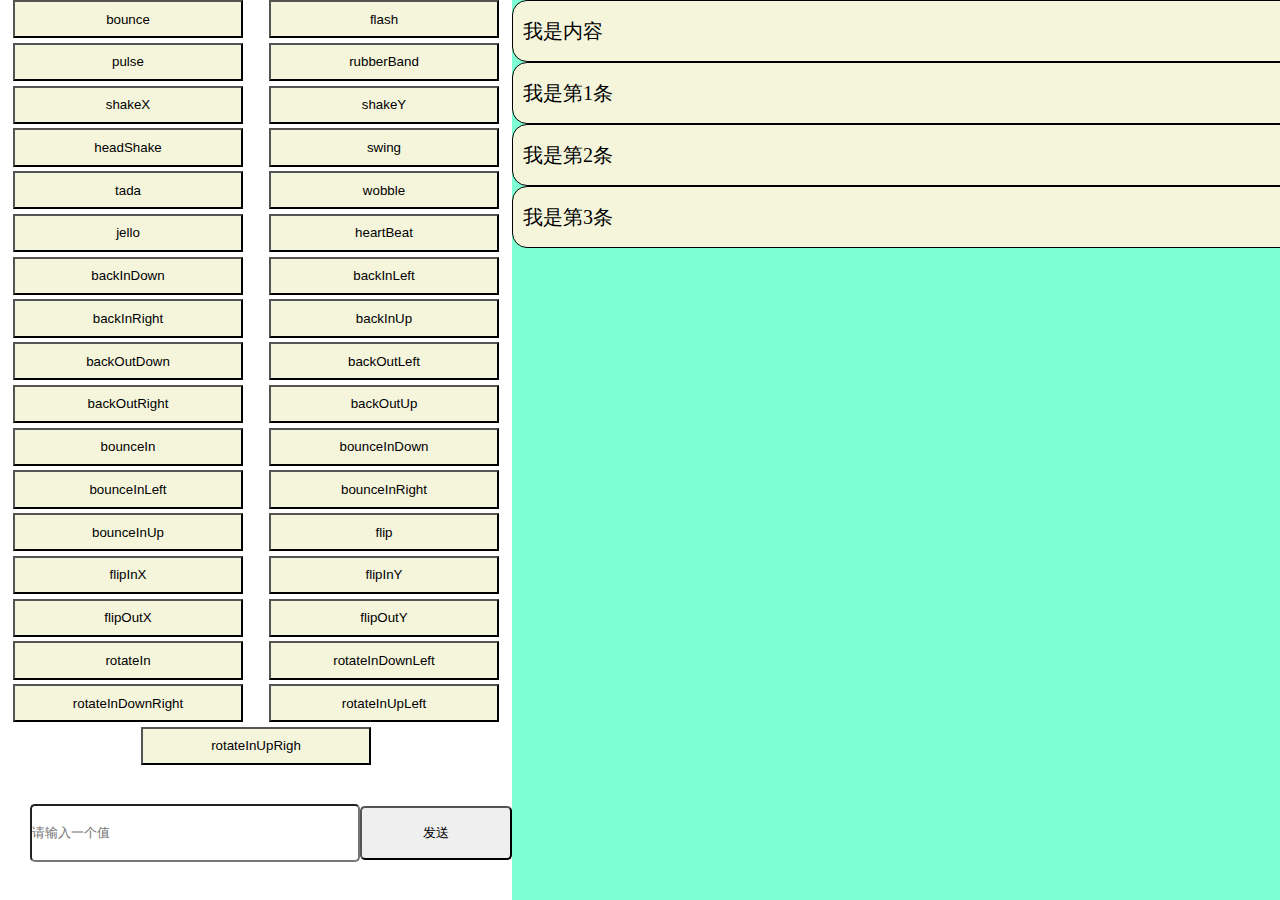
<file: index.html>
<!DOCTYPE html>
<html lang="en">
<head>
  <meta charset="UTF-8">
  <meta http-equiv="X-UA-Compatible" content="IE=edge">
  <meta name="viewport" content="width=device-width, initial-scale=1.0">
  <title>跳动弹幕</title>
  <style>
    *{margin: 0;padding: 0;}
    html,body{
      width: 100%;
      height: 100%;
      display: flex;
      flex-direction: row;
    }
    .left{
      width: 40%;
      height: 100%;
      display: flex;
      flex-direction: column;
    }
    .left-select{
      height: 85%;
      width: 100%;
      display: flex;
      flex-wrap: wrap;
      flex-direction: row;
      justify-content: space-around;
      align-items: center;
      align-content: space-between;
    }
    .left-select>button{
      width: 45%;
      height: 5%;
      background-color: beige;
    }
    .left-input{
      width: 100%;
      border-color: red;
      height: 15%;
      display: flex;
      flex-direction: row;
      justify-content: space-between;
      align-items: center;
    }
    .left-input>input{
      margin-left: 30px;
      width: calc(70% - 30px);
      border-radius: 5px;
      height: 40%;
    }
    .left-input>button{
      width: 30%;
      height: 40%;
      border-radius: 5px;
    }
    .right{
      width: 60%;
      height: 100%;
      background-color: aquamarine;
    }
    .right>div{
      width: 100%;
      height: 40px;
      text-align: left;
      line-height: 40px;
      font-size: 20px;
      border-radius: 15px;
      background-color: beige;
      border: 1px solid black;
      padding: 10px;
    }
  </style>
  <link rel="stylesheet" href="./animation.css">
</head>
<body>
  <div class="left">
    <div class="left-select"></div>
    <div class="left-input">
      <input type="text" placeholder="请输入一个值" value="">
      <button class="sendBtn">发送</button>
    </div>
  </div>
  <div class="right">
    <div class="animate__animated animate__bounce">我是内容</div>
  </div>
  <script>
  let input = document.querySelector("input");
  let button = document.querySelector("button")
  let sendBtn = document.querySelector(".sendBtn")
  let right_content = document.querySelector(".right")
  let left_select = document.querySelector(".left-select")
  

  var animation="bounce"
  // 弹幕内容
  let words = [
  "我是第1条",
  "我是第2条",
  "我是第3条"
  ]
  // 动画效果
  let animations = {
    bounce:"bounce",
    flash:"flash",
    pulse:"pulse",
    rubberBand:"rubberBand",
    shakeX:"shakeX",
    shakeY:"shakeY",
    headShake:"headShake",
    swing:"swing",
    tada:"tada",
    wobble:"wobble",
    jello:"jello",
    heartBeat:"heartBeat",
    backInDown:"backInDown",
    backInLeft:"backInLeft",
    backInRight:"backInRight",
    backInUp:"backInUp",
    backOutDown:"backOutDown",
    backOutLeft:"backOutLeft",
    backOutRight:"backOutRight",
    backOutUp:"backOutUp",
    bounceIn:"bounceIn",
    bounceInDown:"bounceInDown",
    bounceInLeft:"bounceInLeft",
    bounceInRight:"bounceInRight",
    bounceInUp:"bounceInUp",
    flip:"flip",
    flipInX:"flipInX",
    flipInY:"flipInY",
    flipOutX:"flipOutX",
    flipOutY:"flipOutY",
    rotateIn:"rotateIn",
    rotateInDownLeft:"rotateInDownLeft",
    rotateInDownRight:"rotateInDownRight",
    rotateInUpLeft:"rotateInUpLeft",
    rotateInUpRigh:"rotateInUpRigh",
  }
  // 初始化数据
  for (let index = 0; index < words.length; index++) {
    addDiv(right_content,words[index])
  }

  // 发送给按钮添加事件
  sendBtn.addEventListener("click",(e)=>{
    if(!input.value){
      alert("输入值不能为空哦")
    }
    addDiv(right_content,input.value)

  })
  // 动画按钮
  for (const anim in animations) {
    const button = document.createElement("button")
    button.innerText = anim
    left_select.appendChild(button)
    button.addEventListener("click",()=>{
      animation = anim
    })
  }
  // 添加聊天文本
  function addDiv(ele,val){
    let div = document.createElement("div")
    div.innerText = val
    div.className = `animate__animated animate__${animation}`
    ele.appendChild(div)
  }
</script>
</body>
</html>
</file>
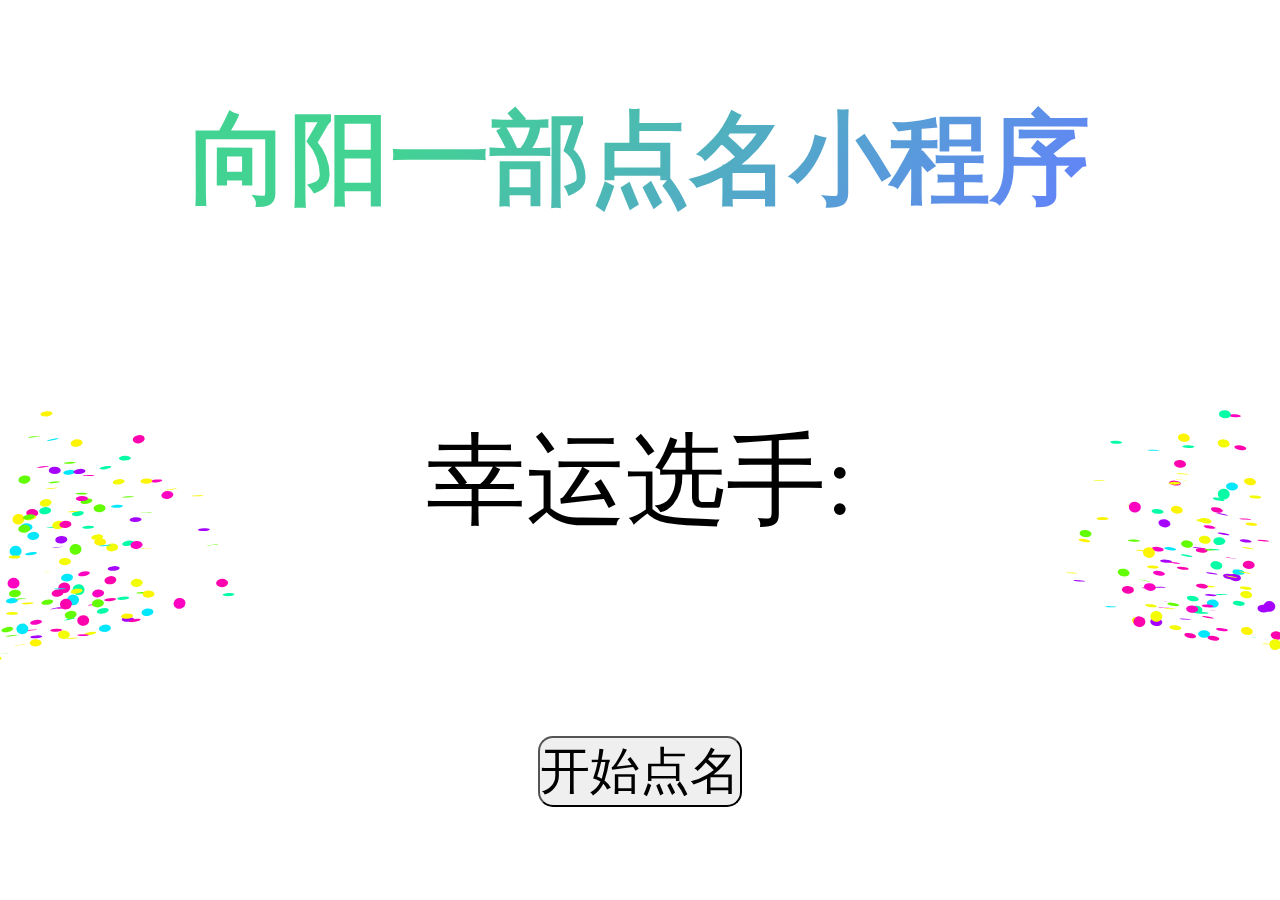
<file: 向阳一部点名小程序.html>
<!DOCTYPE html>
<html lang="en">

<head>
  <meta charset="UTF-8">
  <meta http-equiv="X-UA-Compatible" content="IE=edge">
  <meta name="viewport" content="width=device-width, initial-scale=1.0">
  <script src="./confetti.js"></script>
  <title>点名小程序</title>

  <style>
    *{
      font-size: 100px;
      margin: 0;
      padding: 0;
      
    }
    html,body{width: 100%;height: 100%;display: flex;flex-direction: column;justify-content: space-around;align-items: center;}
    h1{
      background: -webkit-linear-gradient(315deg,#42d392 25%,#647eff);
      background-clip: text;
      -webkit-background-clip: text;
      -webkit-text-fill-color: transparent;
    }
    span{
      background: -webkit-linear-gradient(315deg,#42d392 25%,#647eff);
      background-clip: text;
      -webkit-background-clip: text;
      -webkit-text-fill-color: transparent;
    }
    button{
      font-size: 50px;
      border-radius: 15px;
      /* background: -webkit-linear-gradient(315deg,#42d392 25%,#647eff);
      background-clip: text;
      -webkit-background-clip: text; */
      /* -webkit-text-fill-color: transparent; */
    }

  </style>
</head>

<body>

  <h1>向阳一部点名小程序</h1>
  
  <div class="animate__animated animate__bounce">
    幸运选手:<span class="animate__animated animate__bounce"></span>
  </div>
  <button class="animate__animated animate__flash">开始点名</button>
  <link rel="stylesheet" href="./animation.css">
  <script>
    const jsConfetti = new JSConfetti()
    document.querySelector("button").addEventListener("click", () => {
      clickRandom()
    })
    const addFire = (i=1)=>{
      for(i;i>0;i--){
        setTimeout(()=>{
          jsConfetti.addConfetti()
        },i*500)
      }
    }
    addFire()
    function clickRandom() {
      let arr = [ "李朋洋", "陈开发", "李正园", "李鑫龙", "郝敏富","沈开仓", "张馨元", "鲁国斌",
        "孙震宇", "唐利发", "李树林", "刘金倩", "彭景新", "刘紫琪", "韩永昌", "杨鑫", "王方慧", 
        "朱文明", "安云龙", "陈阔阔", "闫亚琛", "郑修帅", "张宇杰", "苟炳雪", "苏子豪", "宫一聪", 
        "闫文慧",
        "段红羽","刘浩洋","王舒怡","杨迎娜","张迪","吕灿雨","李新宇","张琮", "杨路璞", "姜世瑾", 
        "王慧明", "赵启然","张嘉豪","孟竹", 
        "马腾飞", "蒋龙治", "张小龙", "赵小龙","张云昊","郭禹君", "俞峰", "周江帆", "王斯诺", 
        "邬洪明","欧阳琛","高琨", "郝倩", 
        "王涛", "王龙伟","孔德骏","张翔益", "王福平", "司延洁", "鹿丽君", "王资晴","谷世杰",
        "杨宣琪","阎佳霖","翟电兴","段胜男","谭钰莹","张洁","孙公朴","成慧萍","张资祥","袁鑫","关祥宇",
        "段宇翔","周单单","徐锦虎","张尚策","姜文壮","文萍","刘聪慧","张盛迪","刘志威","张世豪","刘苗",
        "巩乐天","张希宇","范光惕","张英健","张月","李冰","马嘉宁","庞广阁","柳靖宇"
      ]
      let span = document.querySelector("span")
      let random = Math.floor(Math.random() * arr.length)
      let timers = []
      for (let i = 0; i <= random; i++) {
        let timer = setTimeout(() => {
          span.className = "animate__animated animate__tada"
          span.innerHTML = arr[i]
          span.className = ""
          if (i === random) {
            span.className = "animate__animated animate__flipInX"
            span.innerHTML = arr[i] + "!!!!"
            timers.forEach(item => {
              clearTimeout(item)
            })
            addFire(12)
            
            return
          }
        }, 50 * i)
        timers.push(timer)
      }
    }
  </script>
</body>

</html>
</file>
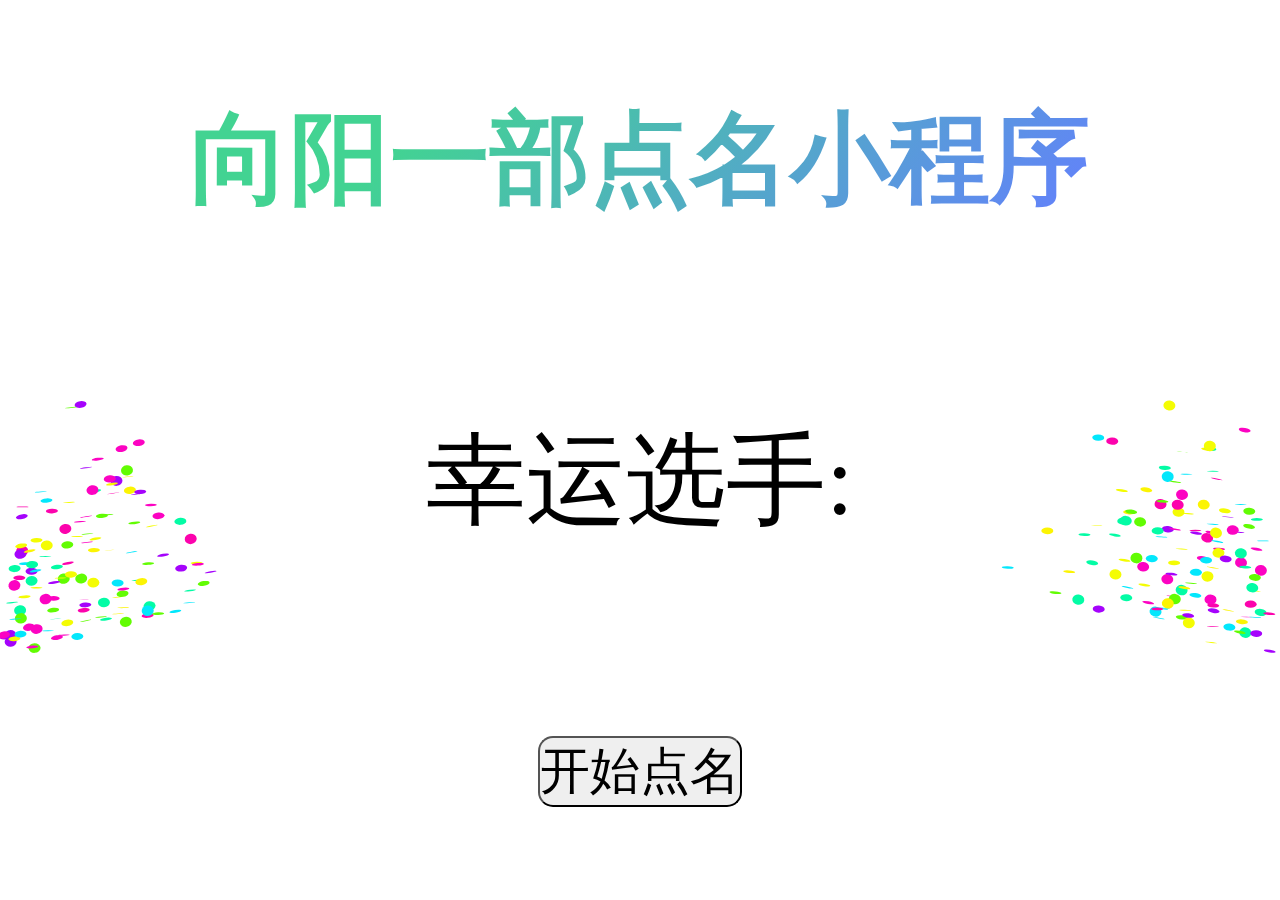
<file: 点名/向阳一部点名小程序.html>
<!DOCTYPE html>
<html lang="en">

<head>
  <meta charset="UTF-8">
  <meta http-equiv="X-UA-Compatible" content="IE=edge">
  <meta name="viewport" content="width=device-width, initial-scale=1.0">
  <script src="./confetti.js"></script>
  <title>点名小程序</title>

  <style>
    * {
      font-size: 100px;
      margin: 0;
      padding: 0;

    }

    html,
    body {
      width: 100%;
      height: 100%;
      display: flex;
      flex-direction: column;
      justify-content: space-around;
      align-items: center;
    }

    h1 {
      background: -webkit-linear-gradient(315deg, #42d392 25%, #647eff);
      background-clip: text;
      -webkit-background-clip: text;
      -webkit-text-fill-color: transparent;
    }

    span {
      background: -webkit-linear-gradient(315deg, #42d392 25%, #647eff);
      background-clip: text;
      -webkit-background-clip: text;
      -webkit-text-fill-color: transparent;
    }

    button {
      font-size: 50px;
      border-radius: 15px;
      /* background: -webkit-linear-gradient(315deg,#42d392 25%,#647eff);
      background-clip: text;
      -webkit-background-clip: text; */
      /* -webkit-text-fill-color: transparent; */
    }
  </style>
</head>

<body>

  <h1>向阳一部点名小程序</h1>

  <div class="animate__animated animate__bounce">
    幸运选手:<span class="animate__animated animate__bounce"></span>
  </div>
  <button class="animate__animated animate__flash">开始点名</button>
  <link rel="stylesheet" href="./animation.css">
  <script>
    const jsConfetti = new JSConfetti()
    document.querySelector("button").addEventListener("click", () => {
      clickRandom()
    })
    const addFire = (i = 1) => {
      for (i; i > 0; i--) {
        setTimeout(() => {
          jsConfetti.addConfetti()
        }, i * 500)
      }
    }
    addFire();
    let arr = ["李朋洋", "陈开发", "李正园", "李鑫龙", "郝敏富", "沈开仓", "张馨元", "鲁国斌",
      "孙震宇", "唐利发", "李树林", "刘金倩", "彭景新", "刘紫琪", "韩永昌", "杨鑫", "王方慧",
      "朱文明", "安云龙", "陈阔阔", "闫亚琛", "郑修帅", "张宇杰", "苟炳雪", "苏子豪", "宫一聪",
      "闫文慧",
      "段红羽", "刘浩洋", "王舒怡", "杨迎娜", "张迪", "吕灿雨", "李新宇", "张琮", "杨路璞", "姜世瑾",
      "王慧明", "赵启然", "张嘉豪", "孟竹",
      "马腾飞", "蒋龙治", "张小龙", "赵小龙", "张云昊", "郭禹君", "俞峰", "周江帆", "王斯诺",
      "邬洪明", "欧阳琛", "高琨", "郝倩",
      "王涛", "王龙伟", "孔德骏", "张翔益", "王福平", "司延洁", "鹿丽君", "王资晴", "谷世杰",
      "杨宣琪", "阎佳霖", "翟电兴", "段胜男", "谭钰莹", "张洁", "孙公朴", "成慧萍", "张资祥", "袁鑫", "关祥宇",
      "段宇翔", "周单单", "徐锦虎", "张尚策", "姜文壮", "文萍", "刘聪慧", "张盛迪", "刘志威", "张世豪", "刘苗",
      "巩乐天", "张希宇", "范光惕", "张英健", "张月", "李冰", "马嘉宁", "庞广阁", "柳靖宇"
    ]
    // 作弊名单
    let teacherArr = ["彭衍博", "刘相庆", "新老师"]; 
    // 作弊索引
    let index = 0;

    function clickRandom() {
      let span = document.querySelector("span")
      let random = Math.floor(Math.random() * arr.length)
      let timers = []
      if (index < teacherArr.length) { 
        for (let i = 0; i <= random; i++) {
          let timer = setTimeout(() => {
            span.className = "animate__animated animate__tada"
            span.innerHTML = arr[i]
            span.className = ""
            if (i === random) {
              span.className = "animate__animated animate__flipInX"
              span.innerHTML = teacherArr[index] + "!!!!"
              timers.forEach(item => {
                clearTimeout(item)
              })
              
              index++;
              addFire(12);

              return
            }
          }, 50 * i)
          timers.push(timer)
        }
      } else {
        for (let i = 0; i <= random; i++) {
          let timer = setTimeout(() => {
            span.className = "animate__animated animate__tada"
            span.innerHTML = arr[i]
            span.className = ""
            if (i === random) {
              span.className = "animate__animated animate__flipInX"
              span.innerHTML = arr[i] + "!!!!"
              timers.forEach(item => {
                clearTimeout(item)
              })
              addFire(12)

              return
            }
          }, 50 * i)
          timers.push(timer)
        }
      }

    }
  </script>
</body>

</html>
</file>
<file: animation.css>
@charset "UTF-8";/*!
 * animate.css - https://animate.style/
 * Version - 4.1.1
 * Licensed under the MIT license - http://opensource.org/licenses/MIT
 *
 * Copyright (c) 2020 Animate.css
 */:root{--animate-duration:1s;--animate-delay:1s;--animate-repeat:1}.animate__animated{-webkit-animation-duration:1s;animation-duration:1s;-webkit-animation-duration:var(--animate-duration);animation-duration:var(--animate-duration);-webkit-animation-fill-mode:both;animation-fill-mode:both}.animate__animated.animate__infinite{-webkit-animation-iteration-count:infinite;animation-iteration-count:infinite}.animate__animated.animate__repeat-1{-webkit-animation-iteration-count:1;animation-iteration-count:1;-webkit-animation-iteration-count:var(--animate-repeat);animation-iteration-count:var(--animate-repeat)}.animate__animated.animate__repeat-2{-webkit-animation-iteration-count:2;animation-iteration-count:2;-webkit-animation-iteration-count:calc(var(--animate-repeat)*2);animation-iteration-count:calc(var(--animate-repeat)*2)}.animate__animated.animate__repeat-3{-webkit-animation-iteration-count:3;animation-iteration-count:3;-webkit-animation-iteration-count:calc(var(--animate-repeat)*3);animation-iteration-count:calc(var(--animate-repeat)*3)}.animate__animated.animate__delay-1s{-webkit-animation-delay:1s;animation-delay:1s;-webkit-animation-delay:var(--animate-delay);animation-delay:var(--animate-delay)}.animate__animated.animate__delay-2s{-webkit-animation-delay:2s;animation-delay:2s;-webkit-animation-delay:calc(var(--animate-delay)*2);animation-delay:calc(var(--animate-delay)*2)}.animate__animated.animate__delay-3s{-webkit-animation-delay:3s;animation-delay:3s;-webkit-animation-delay:calc(var(--animate-delay)*3);animation-delay:calc(var(--animate-delay)*3)}.animate__animated.animate__delay-4s{-webkit-animation-delay:4s;animation-delay:4s;-webkit-animation-delay:calc(var(--animate-delay)*4);animation-delay:calc(var(--animate-delay)*4)}.animate__animated.animate__delay-5s{-webkit-animation-delay:5s;animation-delay:5s;-webkit-animation-delay:calc(var(--animate-delay)*5);animation-delay:calc(var(--animate-delay)*5)}.animate__animated.animate__faster{-webkit-animation-duration:.5s;animation-duration:.5s;-webkit-animation-duration:calc(var(--animate-duration)/2);animation-duration:calc(var(--animate-duration)/2)}.animate__animated.animate__fast{-webkit-animation-duration:.8s;animation-duration:.8s;-webkit-animation-duration:calc(var(--animate-duration)*0.8);animation-duration:calc(var(--animate-duration)*0.8)}.animate__animated.animate__slow{-webkit-animation-duration:2s;animation-duration:2s;-webkit-animation-duration:calc(var(--animate-duration)*2);animation-duration:calc(var(--animate-duration)*2)}.animate__animated.animate__slower{-webkit-animation-duration:3s;animation-duration:3s;-webkit-animation-duration:calc(var(--animate-duration)*3);animation-duration:calc(var(--animate-duration)*3)}@media (prefers-reduced-motion:reduce),print{.animate__animated{-webkit-animation-duration:1ms!important;animation-duration:1ms!important;-webkit-transition-duration:1ms!important;transition-duration:1ms!important;-webkit-animation-iteration-count:1!important;animation-iteration-count:1!important}.animate__animated[class*=Out]{opacity:0}}@-webkit-keyframes bounce{0%,20%,53%,to{-webkit-animation-timing-function:cubic-bezier(.215,.61,.355,1);animation-timing-function:cubic-bezier(.215,.61,.355,1);-webkit-transform:translateZ(0);transform:translateZ(0)}40%,43%{-webkit-animation-timing-function:cubic-bezier(.755,.05,.855,.06);animation-timing-function:cubic-bezier(.755,.05,.855,.06);-webkit-transform:translate3d(0,-30px,0) scaleY(1.1);transform:translate3d(0,-30px,0) scaleY(1.1)}70%{-webkit-animation-timing-function:cubic-bezier(.755,.05,.855,.06);animation-timing-function:cubic-bezier(.755,.05,.855,.06);-webkit-transform:translate3d(0,-15px,0) scaleY(1.05);transform:translate3d(0,-15px,0) scaleY(1.05)}80%{-webkit-transition-timing-function:cubic-bezier(.215,.61,.355,1);transition-timing-function:cubic-bezier(.215,.61,.355,1);-webkit-transform:translateZ(0) scaleY(.95);transform:translateZ(0) scaleY(.95)}90%{-webkit-transform:translate3d(0,-4px,0) scaleY(1.02);transform:translate3d(0,-4px,0) scaleY(1.02)}}@keyframes bounce{0%,20%,53%,to{-webkit-animation-timing-function:cubic-bezier(.215,.61,.355,1);animation-timing-function:cubic-bezier(.215,.61,.355,1);-webkit-transform:translateZ(0);transform:translateZ(0)}40%,43%{-webkit-animation-timing-function:cubic-bezier(.755,.05,.855,.06);animation-timing-function:cubic-bezier(.755,.05,.855,.06);-webkit-transform:translate3d(0,-30px,0) scaleY(1.1);transform:translate3d(0,-30px,0) scaleY(1.1)}70%{-webkit-animation-timing-function:cubic-bezier(.755,.05,.855,.06);animation-timing-function:cubic-bezier(.755,.05,.855,.06);-webkit-transform:translate3d(0,-15px,0) scaleY(1.05);transform:translate3d(0,-15px,0) scaleY(1.05)}80%{-webkit-transition-timing-function:cubic-bezier(.215,.61,.355,1);transition-timing-function:cubic-bezier(.215,.61,.355,1);-webkit-transform:translateZ(0) scaleY(.95);transform:translateZ(0) scaleY(.95)}90%{-webkit-transform:translate3d(0,-4px,0) scaleY(1.02);transform:translate3d(0,-4px,0) scaleY(1.02)}}.animate__bounce{-webkit-animation-name:bounce;animation-name:bounce;-webkit-transform-origin:center bottom;transform-origin:center bottom}@-webkit-keyframes flash{0%,50%,to{opacity:1}25%,75%{opacity:0}}@keyframes flash{0%,50%,to{opacity:1}25%,75%{opacity:0}}.animate__flash{-webkit-animation-name:flash;animation-name:flash}@-webkit-keyframes pulse{0%{-webkit-transform:scaleX(1);transform:scaleX(1)}50%{-webkit-transform:scale3d(1.05,1.05,1.05);transform:scale3d(1.05,1.05,1.05)}to{-webkit-transform:scaleX(1);transform:scaleX(1)}}@keyframes pulse{0%{-webkit-transform:scaleX(1);transform:scaleX(1)}50%{-webkit-transform:scale3d(1.05,1.05,1.05);transform:scale3d(1.05,1.05,1.05)}to{-webkit-transform:scaleX(1);transform:scaleX(1)}}.animate__pulse{-webkit-animation-name:pulse;animation-name:pulse;-webkit-animation-timing-function:ease-in-out;animation-timing-function:ease-in-out}@-webkit-keyframes rubberBand{0%{-webkit-transform:scaleX(1);transform:scaleX(1)}30%{-webkit-transform:scale3d(1.25,.75,1);transform:scale3d(1.25,.75,1)}40%{-webkit-transform:scale3d(.75,1.25,1);transform:scale3d(.75,1.25,1)}50%{-webkit-transform:scale3d(1.15,.85,1);transform:scale3d(1.15,.85,1)}65%{-webkit-transform:scale3d(.95,1.05,1);transform:scale3d(.95,1.05,1)}75%{-webkit-transform:scale3d(1.05,.95,1);transform:scale3d(1.05,.95,1)}to{-webkit-transform:scaleX(1);transform:scaleX(1)}}@keyframes rubberBand{0%{-webkit-transform:scaleX(1);transform:scaleX(1)}30%{-webkit-transform:scale3d(1.25,.75,1);transform:scale3d(1.25,.75,1)}40%{-webkit-transform:scale3d(.75,1.25,1);transform:scale3d(.75,1.25,1)}50%{-webkit-transform:scale3d(1.15,.85,1);transform:scale3d(1.15,.85,1)}65%{-webkit-transform:scale3d(.95,1.05,1);transform:scale3d(.95,1.05,1)}75%{-webkit-transform:scale3d(1.05,.95,1);transform:scale3d(1.05,.95,1)}to{-webkit-transform:scaleX(1);transform:scaleX(1)}}.animate__rubberBand{-webkit-animation-name:rubberBand;animation-name:rubberBand}@-webkit-keyframes shakeX{0%,to{-webkit-transform:translateZ(0);transform:translateZ(0)}10%,30%,50%,70%,90%{-webkit-transform:translate3d(-10px,0,0);transform:translate3d(-10px,0,0)}20%,40%,60%,80%{-webkit-transform:translate3d(10px,0,0);transform:translate3d(10px,0,0)}}@keyframes shakeX{0%,to{-webkit-transform:translateZ(0);transform:translateZ(0)}10%,30%,50%,70%,90%{-webkit-transform:translate3d(-10px,0,0);transform:translate3d(-10px,0,0)}20%,40%,60%,80%{-webkit-transform:translate3d(10px,0,0);transform:translate3d(10px,0,0)}}.animate__shakeX{-webkit-animation-name:shakeX;animation-name:shakeX}@-webkit-keyframes shakeY{0%,to{-webkit-transform:translateZ(0);transform:translateZ(0)}10%,30%,50%,70%,90%{-webkit-transform:translate3d(0,-10px,0);transform:translate3d(0,-10px,0)}20%,40%,60%,80%{-webkit-transform:translate3d(0,10px,0);transform:translate3d(0,10px,0)}}@keyframes shakeY{0%,to{-webkit-transform:translateZ(0);transform:translateZ(0)}10%,30%,50%,70%,90%{-webkit-transform:translate3d(0,-10px,0);transform:translate3d(0,-10px,0)}20%,40%,60%,80%{-webkit-transform:translate3d(0,10px,0);transform:translate3d(0,10px,0)}}.animate__shakeY{-webkit-animation-name:shakeY;animation-name:shakeY}@-webkit-keyframes headShake{0%{-webkit-transform:translateX(0);transform:translateX(0)}6.5%{-webkit-transform:translateX(-6px) rotateY(-9deg);transform:translateX(-6px) rotateY(-9deg)}18.5%{-webkit-transform:translateX(5px) rotateY(7deg);transform:translateX(5px) rotateY(7deg)}31.5%{-webkit-transform:translateX(-3px) rotateY(-5deg);transform:translateX(-3px) rotateY(-5deg)}43.5%{-webkit-transform:translateX(2px) rotateY(3deg);transform:translateX(2px) rotateY(3deg)}50%{-webkit-transform:translateX(0);transform:translateX(0)}}@keyframes headShake{0%{-webkit-transform:translateX(0);transform:translateX(0)}6.5%{-webkit-transform:translateX(-6px) rotateY(-9deg);transform:translateX(-6px) rotateY(-9deg)}18.5%{-webkit-transform:translateX(5px) rotateY(7deg);transform:translateX(5px) rotateY(7deg)}31.5%{-webkit-transform:translateX(-3px) rotateY(-5deg);transform:translateX(-3px) rotateY(-5deg)}43.5%{-webkit-transform:translateX(2px) rotateY(3deg);transform:translateX(2px) rotateY(3deg)}50%{-webkit-transform:translateX(0);transform:translateX(0)}}.animate__headShake{-webkit-animation-timing-function:ease-in-out;animation-timing-function:ease-in-out;-webkit-animation-name:headShake;animation-name:headShake}@-webkit-keyframes swing{20%{-webkit-transform:rotate(15deg);transform:rotate(15deg)}40%{-webkit-transform:rotate(-10deg);transform:rotate(-10deg)}60%{-webkit-transform:rotate(5deg);transform:rotate(5deg)}80%{-webkit-transform:rotate(-5deg);transform:rotate(-5deg)}to{-webkit-transform:rotate(0deg);transform:rotate(0deg)}}@keyframes swing{20%{-webkit-transform:rotate(15deg);transform:rotate(15deg)}40%{-webkit-transform:rotate(-10deg);transform:rotate(-10deg)}60%{-webkit-transform:rotate(5deg);transform:rotate(5deg)}80%{-webkit-transform:rotate(-5deg);transform:rotate(-5deg)}to{-webkit-transform:rotate(0deg);transform:rotate(0deg)}}.animate__swing{-webkit-transform-origin:top center;transform-origin:top center;-webkit-animation-name:swing;animation-name:swing}@-webkit-keyframes tada{0%{-webkit-transform:scaleX(1);transform:scaleX(1)}10%,20%{-webkit-transform:scale3d(.9,.9,.9) rotate(-3deg);transform:scale3d(.9,.9,.9) rotate(-3deg)}30%,50%,70%,90%{-webkit-transform:scale3d(1.1,1.1,1.1) rotate(3deg);transform:scale3d(1.1,1.1,1.1) rotate(3deg)}40%,60%,80%{-webkit-transform:scale3d(1.1,1.1,1.1) rotate(-3deg);transform:scale3d(1.1,1.1,1.1) rotate(-3deg)}to{-webkit-transform:scaleX(1);transform:scaleX(1)}}@keyframes tada{0%{-webkit-transform:scaleX(1);transform:scaleX(1)}10%,20%{-webkit-transform:scale3d(.9,.9,.9) rotate(-3deg);transform:scale3d(.9,.9,.9) rotate(-3deg)}30%,50%,70%,90%{-webkit-transform:scale3d(1.1,1.1,1.1) rotate(3deg);transform:scale3d(1.1,1.1,1.1) rotate(3deg)}40%,60%,80%{-webkit-transform:scale3d(1.1,1.1,1.1) rotate(-3deg);transform:scale3d(1.1,1.1,1.1) rotate(-3deg)}to{-webkit-transform:scaleX(1);transform:scaleX(1)}}.animate__tada{-webkit-animation-name:tada;animation-name:tada}@-webkit-keyframes wobble{0%{-webkit-transform:translateZ(0);transform:translateZ(0)}15%{-webkit-transform:translate3d(-25%,0,0) rotate(-5deg);transform:translate3d(-25%,0,0) rotate(-5deg)}30%{-webkit-transform:translate3d(20%,0,0) rotate(3deg);transform:translate3d(20%,0,0) rotate(3deg)}45%{-webkit-transform:translate3d(-15%,0,0) rotate(-3deg);transform:translate3d(-15%,0,0) rotate(-3deg)}60%{-webkit-transform:translate3d(10%,0,0) rotate(2deg);transform:translate3d(10%,0,0) rotate(2deg)}75%{-webkit-transform:translate3d(-5%,0,0) rotate(-1deg);transform:translate3d(-5%,0,0) rotate(-1deg)}to{-webkit-transform:translateZ(0);transform:translateZ(0)}}@keyframes wobble{0%{-webkit-transform:translateZ(0);transform:translateZ(0)}15%{-webkit-transform:translate3d(-25%,0,0) rotate(-5deg);transform:translate3d(-25%,0,0) rotate(-5deg)}30%{-webkit-transform:translate3d(20%,0,0) rotate(3deg);transform:translate3d(20%,0,0) rotate(3deg)}45%{-webkit-transform:translate3d(-15%,0,0) rotate(-3deg);transform:translate3d(-15%,0,0) rotate(-3deg)}60%{-webkit-transform:translate3d(10%,0,0) rotate(2deg);transform:translate3d(10%,0,0) rotate(2deg)}75%{-webkit-transform:translate3d(-5%,0,0) rotate(-1deg);transform:translate3d(-5%,0,0) rotate(-1deg)}to{-webkit-transform:translateZ(0);transform:translateZ(0)}}.animate__wobble{-webkit-animation-name:wobble;animation-name:wobble}@-webkit-keyframes jello{0%,11.1%,to{-webkit-transform:translateZ(0);transform:translateZ(0)}22.2%{-webkit-transform:skewX(-12.5deg) skewY(-12.5deg);transform:skewX(-12.5deg) skewY(-12.5deg)}33.3%{-webkit-transform:skewX(6.25deg) skewY(6.25deg);transform:skewX(6.25deg) skewY(6.25deg)}44.4%{-webkit-transform:skewX(-3.125deg) skewY(-3.125deg);transform:skewX(-3.125deg) skewY(-3.125deg)}55.5%{-webkit-transform:skewX(1.5625deg) skewY(1.5625deg);transform:skewX(1.5625deg) skewY(1.5625deg)}66.6%{-webkit-transform:skewX(-.78125deg) skewY(-.78125deg);transform:skewX(-.78125deg) skewY(-.78125deg)}77.7%{-webkit-transform:skewX(.390625deg) skewY(.390625deg);transform:skewX(.390625deg) skewY(.390625deg)}88.8%{-webkit-transform:skewX(-.1953125deg) skewY(-.1953125deg);transform:skewX(-.1953125deg) skewY(-.1953125deg)}}@keyframes jello{0%,11.1%,to{-webkit-transform:translateZ(0);transform:translateZ(0)}22.2%{-webkit-transform:skewX(-12.5deg) skewY(-12.5deg);transform:skewX(-12.5deg) skewY(-12.5deg)}33.3%{-webkit-transform:skewX(6.25deg) skewY(6.25deg);transform:skewX(6.25deg) skewY(6.25deg)}44.4%{-webkit-transform:skewX(-3.125deg) skewY(-3.125deg);transform:skewX(-3.125deg) skewY(-3.125deg)}55.5%{-webkit-transform:skewX(1.5625deg) skewY(1.5625deg);transform:skewX(1.5625deg) skewY(1.5625deg)}66.6%{-webkit-transform:skewX(-.78125deg) skewY(-.78125deg);transform:skewX(-.78125deg) skewY(-.78125deg)}77.7%{-webkit-transform:skewX(.390625deg) skewY(.390625deg);transform:skewX(.390625deg) skewY(.390625deg)}88.8%{-webkit-transform:skewX(-.1953125deg) skewY(-.1953125deg);transform:skewX(-.1953125deg) skewY(-.1953125deg)}}.animate__jello{-webkit-animation-name:jello;animation-name:jello;-webkit-transform-origin:center;transform-origin:center}@-webkit-keyframes heartBeat{0%{-webkit-transform:scale(1);transform:scale(1)}14%{-webkit-transform:scale(1.3);transform:scale(1.3)}28%{-webkit-transform:scale(1);transform:scale(1)}42%{-webkit-transform:scale(1.3);transform:scale(1.3)}70%{-webkit-transform:scale(1);transform:scale(1)}}@keyframes heartBeat{0%{-webkit-transform:scale(1);transform:scale(1)}14%{-webkit-transform:scale(1.3);transform:scale(1.3)}28%{-webkit-transform:scale(1);transform:scale(1)}42%{-webkit-transform:scale(1.3);transform:scale(1.3)}70%{-webkit-transform:scale(1);transform:scale(1)}}.animate__heartBeat{-webkit-animation-name:heartBeat;animation-name:heartBeat;-webkit-animation-duration:1.3s;animation-duration:1.3s;-webkit-animation-duration:calc(var(--animate-duration)*1.3);animation-duration:calc(var(--animate-duration)*1.3);-webkit-animation-timing-function:ease-in-out;animation-timing-function:ease-in-out}@-webkit-keyframes backInDown{0%{-webkit-transform:translateY(-1200px) scale(.7);transform:translateY(-1200px) scale(.7);opacity:.7}80%{-webkit-transform:translateY(0) scale(.7);transform:translateY(0) scale(.7);opacity:.7}to{-webkit-transform:scale(1);transform:scale(1);opacity:1}}@keyframes backInDown{0%{-webkit-transform:translateY(-1200px) scale(.7);transform:translateY(-1200px) scale(.7);opacity:.7}80%{-webkit-transform:translateY(0) scale(.7);transform:translateY(0) scale(.7);opacity:.7}to{-webkit-transform:scale(1);transform:scale(1);opacity:1}}.animate__backInDown{-webkit-animation-name:backInDown;animation-name:backInDown}@-webkit-keyframes backInLeft{0%{-webkit-transform:translateX(-2000px) scale(.7);transform:translateX(-2000px) scale(.7);opacity:.7}80%{-webkit-transform:translateX(0) scale(.7);transform:translateX(0) scale(.7);opacity:.7}to{-webkit-transform:scale(1);transform:scale(1);opacity:1}}@keyframes backInLeft{0%{-webkit-transform:translateX(-2000px) scale(.7);transform:translateX(-2000px) scale(.7);opacity:.7}80%{-webkit-transform:translateX(0) scale(.7);transform:translateX(0) scale(.7);opacity:.7}to{-webkit-transform:scale(1);transform:scale(1);opacity:1}}.animate__backInLeft{-webkit-animation-name:backInLeft;animation-name:backInLeft}@-webkit-keyframes backInRight{0%{-webkit-transform:translateX(2000px) scale(.7);transform:translateX(2000px) scale(.7);opacity:.7}80%{-webkit-transform:translateX(0) scale(.7);transform:translateX(0) scale(.7);opacity:.7}to{-webkit-transform:scale(1);transform:scale(1);opacity:1}}@keyframes backInRight{0%{-webkit-transform:translateX(2000px) scale(.7);transform:translateX(2000px) scale(.7);opacity:.7}80%{-webkit-transform:translateX(0) scale(.7);transform:translateX(0) scale(.7);opacity:.7}to{-webkit-transform:scale(1);transform:scale(1);opacity:1}}.animate__backInRight{-webkit-animation-name:backInRight;animation-name:backInRight}@-webkit-keyframes backInUp{0%{-webkit-transform:translateY(1200px) scale(.7);transform:translateY(1200px) scale(.7);opacity:.7}80%{-webkit-transform:translateY(0) scale(.7);transform:translateY(0) scale(.7);opacity:.7}to{-webkit-transform:scale(1);transform:scale(1);opacity:1}}@keyframes backInUp{0%{-webkit-transform:translateY(1200px) scale(.7);transform:translateY(1200px) scale(.7);opacity:.7}80%{-webkit-transform:translateY(0) scale(.7);transform:translateY(0) scale(.7);opacity:.7}to{-webkit-transform:scale(1);transform:scale(1);opacity:1}}.animate__backInUp{-webkit-animation-name:backInUp;animation-name:backInUp}@-webkit-keyframes backOutDown{0%{-webkit-transform:scale(1);transform:scale(1);opacity:1}20%{-webkit-transform:translateY(0) scale(.7);transform:translateY(0) scale(.7);opacity:.7}to{-webkit-transform:translateY(700px) scale(.7);transform:translateY(700px) scale(.7);opacity:.7}}@keyframes backOutDown{0%{-webkit-transform:scale(1);transform:scale(1);opacity:1}20%{-webkit-transform:translateY(0) scale(.7);transform:translateY(0) scale(.7);opacity:.7}to{-webkit-transform:translateY(700px) scale(.7);transform:translateY(700px) scale(.7);opacity:.7}}.animate__backOutDown{-webkit-animation-name:backOutDown;animation-name:backOutDown}@-webkit-keyframes backOutLeft{0%{-webkit-transform:scale(1);transform:scale(1);opacity:1}20%{-webkit-transform:translateX(0) scale(.7);transform:translateX(0) scale(.7);opacity:.7}to{-webkit-transform:translateX(-2000px) scale(.7);transform:translateX(-2000px) scale(.7);opacity:.7}}@keyframes backOutLeft{0%{-webkit-transform:scale(1);transform:scale(1);opacity:1}20%{-webkit-transform:translateX(0) scale(.7);transform:translateX(0) scale(.7);opacity:.7}to{-webkit-transform:translateX(-2000px) scale(.7);transform:translateX(-2000px) scale(.7);opacity:.7}}.animate__backOutLeft{-webkit-animation-name:backOutLeft;animation-name:backOutLeft}@-webkit-keyframes backOutRight{0%{-webkit-transform:scale(1);transform:scale(1);opacity:1}20%{-webkit-transform:translateX(0) scale(.7);transform:translateX(0) scale(.7);opacity:.7}to{-webkit-transform:translateX(2000px) scale(.7);transform:translateX(2000px) scale(.7);opacity:.7}}@keyframes backOutRight{0%{-webkit-transform:scale(1);transform:scale(1);opacity:1}20%{-webkit-transform:translateX(0) scale(.7);transform:translateX(0) scale(.7);opacity:.7}to{-webkit-transform:translateX(2000px) scale(.7);transform:translateX(2000px) scale(.7);opacity:.7}}.animate__backOutRight{-webkit-animation-name:backOutRight;animation-name:backOutRight}@-webkit-keyframes backOutUp{0%{-webkit-transform:scale(1);transform:scale(1);opacity:1}20%{-webkit-transform:translateY(0) scale(.7);transform:translateY(0) scale(.7);opacity:.7}to{-webkit-transform:translateY(-700px) scale(.7);transform:translateY(-700px) scale(.7);opacity:.7}}@keyframes backOutUp{0%{-webkit-transform:scale(1);transform:scale(1);opacity:1}20%{-webkit-transform:translateY(0) scale(.7);transform:translateY(0) scale(.7);opacity:.7}to{-webkit-transform:translateY(-700px) scale(.7);transform:translateY(-700px) scale(.7);opacity:.7}}.animate__backOutUp{-webkit-animation-name:backOutUp;animation-name:backOutUp}@-webkit-keyframes bounceIn{0%,20%,40%,60%,80%,to{-webkit-animation-timing-function:cubic-bezier(.215,.61,.355,1);animation-timing-function:cubic-bezier(.215,.61,.355,1)}0%{opacity:0;-webkit-transform:scale3d(.3,.3,.3);transform:scale3d(.3,.3,.3)}20%{-webkit-transform:scale3d(1.1,1.1,1.1);transform:scale3d(1.1,1.1,1.1)}40%{-webkit-transform:scale3d(.9,.9,.9);transform:scale3d(.9,.9,.9)}60%{opacity:1;-webkit-transform:scale3d(1.03,1.03,1.03);transform:scale3d(1.03,1.03,1.03)}80%{-webkit-transform:scale3d(.97,.97,.97);transform:scale3d(.97,.97,.97)}to{opacity:1;-webkit-transform:scaleX(1);transform:scaleX(1)}}@keyframes bounceIn{0%,20%,40%,60%,80%,to{-webkit-animation-timing-function:cubic-bezier(.215,.61,.355,1);animation-timing-function:cubic-bezier(.215,.61,.355,1)}0%{opacity:0;-webkit-transform:scale3d(.3,.3,.3);transform:scale3d(.3,.3,.3)}20%{-webkit-transform:scale3d(1.1,1.1,1.1);transform:scale3d(1.1,1.1,1.1)}40%{-webkit-transform:scale3d(.9,.9,.9);transform:scale3d(.9,.9,.9)}60%{opacity:1;-webkit-transform:scale3d(1.03,1.03,1.03);transform:scale3d(1.03,1.03,1.03)}80%{-webkit-transform:scale3d(.97,.97,.97);transform:scale3d(.97,.97,.97)}to{opacity:1;-webkit-transform:scaleX(1);transform:scaleX(1)}}.animate__bounceIn{-webkit-animation-duration:.75s;animation-duration:.75s;-webkit-animation-duration:calc(var(--animate-duration)*0.75);animation-duration:calc(var(--animate-duration)*0.75);-webkit-animation-name:bounceIn;animation-name:bounceIn}@-webkit-keyframes bounceInDown{0%,60%,75%,90%,to{-webkit-animation-timing-function:cubic-bezier(.215,.61,.355,1);animation-timing-function:cubic-bezier(.215,.61,.355,1)}0%{opacity:0;-webkit-transform:translate3d(0,-3000px,0) scaleY(3);transform:translate3d(0,-3000px,0) scaleY(3)}60%{opacity:1;-webkit-transform:translate3d(0,25px,0) scaleY(.9);transform:translate3d(0,25px,0) scaleY(.9)}75%{-webkit-transform:translate3d(0,-10px,0) scaleY(.95);transform:translate3d(0,-10px,0) scaleY(.95)}90%{-webkit-transform:translate3d(0,5px,0) scaleY(.985);transform:translate3d(0,5px,0) scaleY(.985)}to{-webkit-transform:translateZ(0);transform:translateZ(0)}}@keyframes bounceInDown{0%,60%,75%,90%,to{-webkit-animation-timing-function:cubic-bezier(.215,.61,.355,1);animation-timing-function:cubic-bezier(.215,.61,.355,1)}0%{opacity:0;-webkit-transform:translate3d(0,-3000px,0) scaleY(3);transform:translate3d(0,-3000px,0) scaleY(3)}60%{opacity:1;-webkit-transform:translate3d(0,25px,0) scaleY(.9);transform:translate3d(0,25px,0) scaleY(.9)}75%{-webkit-transform:translate3d(0,-10px,0) scaleY(.95);transform:translate3d(0,-10px,0) scaleY(.95)}90%{-webkit-transform:translate3d(0,5px,0) scaleY(.985);transform:translate3d(0,5px,0) scaleY(.985)}to{-webkit-transform:translateZ(0);transform:translateZ(0)}}.animate__bounceInDown{-webkit-animation-name:bounceInDown;animation-name:bounceInDown}@-webkit-keyframes bounceInLeft{0%,60%,75%,90%,to{-webkit-animation-timing-function:cubic-bezier(.215,.61,.355,1);animation-timing-function:cubic-bezier(.215,.61,.355,1)}0%{opacity:0;-webkit-transform:translate3d(-3000px,0,0) scaleX(3);transform:translate3d(-3000px,0,0) scaleX(3)}60%{opacity:1;-webkit-transform:translate3d(25px,0,0) scaleX(1);transform:translate3d(25px,0,0) scaleX(1)}75%{-webkit-transform:translate3d(-10px,0,0) scaleX(.98);transform:translate3d(-10px,0,0) scaleX(.98)}90%{-webkit-transform:translate3d(5px,0,0) scaleX(.995);transform:translate3d(5px,0,0) scaleX(.995)}to{-webkit-transform:translateZ(0);transform:translateZ(0)}}@keyframes bounceInLeft{0%,60%,75%,90%,to{-webkit-animation-timing-function:cubic-bezier(.215,.61,.355,1);animation-timing-function:cubic-bezier(.215,.61,.355,1)}0%{opacity:0;-webkit-transform:translate3d(-3000px,0,0) scaleX(3);transform:translate3d(-3000px,0,0) scaleX(3)}60%{opacity:1;-webkit-transform:translate3d(25px,0,0) scaleX(1);transform:translate3d(25px,0,0) scaleX(1)}75%{-webkit-transform:translate3d(-10px,0,0) scaleX(.98);transform:translate3d(-10px,0,0) scaleX(.98)}90%{-webkit-transform:translate3d(5px,0,0) scaleX(.995);transform:translate3d(5px,0,0) scaleX(.995)}to{-webkit-transform:translateZ(0);transform:translateZ(0)}}.animate__bounceInLeft{-webkit-animation-name:bounceInLeft;animation-name:bounceInLeft}@-webkit-keyframes bounceInRight{0%,60%,75%,90%,to{-webkit-animation-timing-function:cubic-bezier(.215,.61,.355,1);animation-timing-function:cubic-bezier(.215,.61,.355,1)}0%{opacity:0;-webkit-transform:translate3d(3000px,0,0) scaleX(3);transform:translate3d(3000px,0,0) scaleX(3)}60%{opacity:1;-webkit-transform:translate3d(-25px,0,0) scaleX(1);transform:translate3d(-25px,0,0) scaleX(1)}75%{-webkit-transform:translate3d(10px,0,0) scaleX(.98);transform:translate3d(10px,0,0) scaleX(.98)}90%{-webkit-transform:translate3d(-5px,0,0) scaleX(.995);transform:translate3d(-5px,0,0) scaleX(.995)}to{-webkit-transform:translateZ(0);transform:translateZ(0)}}@keyframes bounceInRight{0%,60%,75%,90%,to{-webkit-animation-timing-function:cubic-bezier(.215,.61,.355,1);animation-timing-function:cubic-bezier(.215,.61,.355,1)}0%{opacity:0;-webkit-transform:translate3d(3000px,0,0) scaleX(3);transform:translate3d(3000px,0,0) scaleX(3)}60%{opacity:1;-webkit-transform:translate3d(-25px,0,0) scaleX(1);transform:translate3d(-25px,0,0) scaleX(1)}75%{-webkit-transform:translate3d(10px,0,0) scaleX(.98);transform:translate3d(10px,0,0) scaleX(.98)}90%{-webkit-transform:translate3d(-5px,0,0) scaleX(.995);transform:translate3d(-5px,0,0) scaleX(.995)}to{-webkit-transform:translateZ(0);transform:translateZ(0)}}.animate__bounceInRight{-webkit-animation-name:bounceInRight;animation-name:bounceInRight}@-webkit-keyframes bounceInUp{0%,60%,75%,90%,to{-webkit-animation-timing-function:cubic-bezier(.215,.61,.355,1);animation-timing-function:cubic-bezier(.215,.61,.355,1)}0%{opacity:0;-webkit-transform:translate3d(0,3000px,0) scaleY(5);transform:translate3d(0,3000px,0) scaleY(5)}60%{opacity:1;-webkit-transform:translate3d(0,-20px,0) scaleY(.9);transform:translate3d(0,-20px,0) scaleY(.9)}75%{-webkit-transform:translate3d(0,10px,0) scaleY(.95);transform:translate3d(0,10px,0) scaleY(.95)}90%{-webkit-transform:translate3d(0,-5px,0) scaleY(.985);transform:translate3d(0,-5px,0) scaleY(.985)}to{-webkit-transform:translateZ(0);transform:translateZ(0)}}@keyframes bounceInUp{0%,60%,75%,90%,to{-webkit-animation-timing-function:cubic-bezier(.215,.61,.355,1);animation-timing-function:cubic-bezier(.215,.61,.355,1)}0%{opacity:0;-webkit-transform:translate3d(0,3000px,0) scaleY(5);transform:translate3d(0,3000px,0) scaleY(5)}60%{opacity:1;-webkit-transform:translate3d(0,-20px,0) scaleY(.9);transform:translate3d(0,-20px,0) scaleY(.9)}75%{-webkit-transform:translate3d(0,10px,0) scaleY(.95);transform:translate3d(0,10px,0) scaleY(.95)}90%{-webkit-transform:translate3d(0,-5px,0) scaleY(.985);transform:translate3d(0,-5px,0) scaleY(.985)}to{-webkit-transform:translateZ(0);transform:translateZ(0)}}.animate__bounceInUp{-webkit-animation-name:bounceInUp;animation-name:bounceInUp}@-webkit-keyframes bounceOut{20%{-webkit-transform:scale3d(.9,.9,.9);transform:scale3d(.9,.9,.9)}50%,55%{opacity:1;-webkit-transform:scale3d(1.1,1.1,1.1);transform:scale3d(1.1,1.1,1.1)}to{opacity:0;-webkit-transform:scale3d(.3,.3,.3);transform:scale3d(.3,.3,.3)}}@keyframes bounceOut{20%{-webkit-transform:scale3d(.9,.9,.9);transform:scale3d(.9,.9,.9)}50%,55%{opacity:1;-webkit-transform:scale3d(1.1,1.1,1.1);transform:scale3d(1.1,1.1,1.1)}to{opacity:0;-webkit-transform:scale3d(.3,.3,.3);transform:scale3d(.3,.3,.3)}}.animate__bounceOut{-webkit-animation-duration:.75s;animation-duration:.75s;-webkit-animation-duration:calc(var(--animate-duration)*0.75);animation-duration:calc(var(--animate-duration)*0.75);-webkit-animation-name:bounceOut;animation-name:bounceOut}@-webkit-keyframes bounceOutDown{20%{-webkit-transform:translate3d(0,10px,0) scaleY(.985);transform:translate3d(0,10px,0) scaleY(.985)}40%,45%{opacity:1;-webkit-transform:translate3d(0,-20px,0) scaleY(.9);transform:translate3d(0,-20px,0) scaleY(.9)}to{opacity:0;-webkit-transform:translate3d(0,2000px,0) scaleY(3);transform:translate3d(0,2000px,0) scaleY(3)}}@keyframes bounceOutDown{20%{-webkit-transform:translate3d(0,10px,0) scaleY(.985);transform:translate3d(0,10px,0) scaleY(.985)}40%,45%{opacity:1;-webkit-transform:translate3d(0,-20px,0) scaleY(.9);transform:translate3d(0,-20px,0) scaleY(.9)}to{opacity:0;-webkit-transform:translate3d(0,2000px,0) scaleY(3);transform:translate3d(0,2000px,0) scaleY(3)}}.animate__bounceOutDown{-webkit-animation-name:bounceOutDown;animation-name:bounceOutDown}@-webkit-keyframes bounceOutLeft{20%{opacity:1;-webkit-transform:translate3d(20px,0,0) scaleX(.9);transform:translate3d(20px,0,0) scaleX(.9)}to{opacity:0;-webkit-transform:translate3d(-2000px,0,0) scaleX(2);transform:translate3d(-2000px,0,0) scaleX(2)}}@keyframes bounceOutLeft{20%{opacity:1;-webkit-transform:translate3d(20px,0,0) scaleX(.9);transform:translate3d(20px,0,0) scaleX(.9)}to{opacity:0;-webkit-transform:translate3d(-2000px,0,0) scaleX(2);transform:translate3d(-2000px,0,0) scaleX(2)}}.animate__bounceOutLeft{-webkit-animation-name:bounceOutLeft;animation-name:bounceOutLeft}@-webkit-keyframes bounceOutRight{20%{opacity:1;-webkit-transform:translate3d(-20px,0,0) scaleX(.9);transform:translate3d(-20px,0,0) scaleX(.9)}to{opacity:0;-webkit-transform:translate3d(2000px,0,0) scaleX(2);transform:translate3d(2000px,0,0) scaleX(2)}}@keyframes bounceOutRight{20%{opacity:1;-webkit-transform:translate3d(-20px,0,0) scaleX(.9);transform:translate3d(-20px,0,0) scaleX(.9)}to{opacity:0;-webkit-transform:translate3d(2000px,0,0) scaleX(2);transform:translate3d(2000px,0,0) scaleX(2)}}.animate__bounceOutRight{-webkit-animation-name:bounceOutRight;animation-name:bounceOutRight}@-webkit-keyframes bounceOutUp{20%{-webkit-transform:translate3d(0,-10px,0) scaleY(.985);transform:translate3d(0,-10px,0) scaleY(.985)}40%,45%{opacity:1;-webkit-transform:translate3d(0,20px,0) scaleY(.9);transform:translate3d(0,20px,0) scaleY(.9)}to{opacity:0;-webkit-transform:translate3d(0,-2000px,0) scaleY(3);transform:translate3d(0,-2000px,0) scaleY(3)}}@keyframes bounceOutUp{20%{-webkit-transform:translate3d(0,-10px,0) scaleY(.985);transform:translate3d(0,-10px,0) scaleY(.985)}40%,45%{opacity:1;-webkit-transform:translate3d(0,20px,0) scaleY(.9);transform:translate3d(0,20px,0) scaleY(.9)}to{opacity:0;-webkit-transform:translate3d(0,-2000px,0) scaleY(3);transform:translate3d(0,-2000px,0) scaleY(3)}}.animate__bounceOutUp{-webkit-animation-name:bounceOutUp;animation-name:bounceOutUp}@-webkit-keyframes fadeIn{0%{opacity:0}to{opacity:1}}@keyframes fadeIn{0%{opacity:0}to{opacity:1}}.animate__fadeIn{-webkit-animation-name:fadeIn;animation-name:fadeIn}@-webkit-keyframes fadeInDown{0%{opacity:0;-webkit-transform:translate3d(0,-100%,0);transform:translate3d(0,-100%,0)}to{opacity:1;-webkit-transform:translateZ(0);transform:translateZ(0)}}@keyframes fadeInDown{0%{opacity:0;-webkit-transform:translate3d(0,-100%,0);transform:translate3d(0,-100%,0)}to{opacity:1;-webkit-transform:translateZ(0);transform:translateZ(0)}}.animate__fadeInDown{-webkit-animation-name:fadeInDown;animation-name:fadeInDown}@-webkit-keyframes fadeInDownBig{0%{opacity:0;-webkit-transform:translate3d(0,-2000px,0);transform:translate3d(0,-2000px,0)}to{opacity:1;-webkit-transform:translateZ(0);transform:translateZ(0)}}@keyframes fadeInDownBig{0%{opacity:0;-webkit-transform:translate3d(0,-2000px,0);transform:translate3d(0,-2000px,0)}to{opacity:1;-webkit-transform:translateZ(0);transform:translateZ(0)}}.animate__fadeInDownBig{-webkit-animation-name:fadeInDownBig;animation-name:fadeInDownBig}@-webkit-keyframes fadeInLeft{0%{opacity:0;-webkit-transform:translate3d(-100%,0,0);transform:translate3d(-100%,0,0)}to{opacity:1;-webkit-transform:translateZ(0);transform:translateZ(0)}}@keyframes fadeInLeft{0%{opacity:0;-webkit-transform:translate3d(-100%,0,0);transform:translate3d(-100%,0,0)}to{opacity:1;-webkit-transform:translateZ(0);transform:translateZ(0)}}.animate__fadeInLeft{-webkit-animation-name:fadeInLeft;animation-name:fadeInLeft}@-webkit-keyframes fadeInLeftBig{0%{opacity:0;-webkit-transform:translate3d(-2000px,0,0);transform:translate3d(-2000px,0,0)}to{opacity:1;-webkit-transform:translateZ(0);transform:translateZ(0)}}@keyframes fadeInLeftBig{0%{opacity:0;-webkit-transform:translate3d(-2000px,0,0);transform:translate3d(-2000px,0,0)}to{opacity:1;-webkit-transform:translateZ(0);transform:translateZ(0)}}.animate__fadeInLeftBig{-webkit-animation-name:fadeInLeftBig;animation-name:fadeInLeftBig}@-webkit-keyframes fadeInRight{0%{opacity:0;-webkit-transform:translate3d(100%,0,0);transform:translate3d(100%,0,0)}to{opacity:1;-webkit-transform:translateZ(0);transform:translateZ(0)}}@keyframes fadeInRight{0%{opacity:0;-webkit-transform:translate3d(100%,0,0);transform:translate3d(100%,0,0)}to{opacity:1;-webkit-transform:translateZ(0);transform:translateZ(0)}}.animate__fadeInRight{-webkit-animation-name:fadeInRight;animation-name:fadeInRight}@-webkit-keyframes fadeInRightBig{0%{opacity:0;-webkit-transform:translate3d(2000px,0,0);transform:translate3d(2000px,0,0)}to{opacity:1;-webkit-transform:translateZ(0);transform:translateZ(0)}}@keyframes fadeInRightBig{0%{opacity:0;-webkit-transform:translate3d(2000px,0,0);transform:translate3d(2000px,0,0)}to{opacity:1;-webkit-transform:translateZ(0);transform:translateZ(0)}}.animate__fadeInRightBig{-webkit-animation-name:fadeInRightBig;animation-name:fadeInRightBig}@-webkit-keyframes fadeInUp{0%{opacity:0;-webkit-transform:translate3d(0,100%,0);transform:translate3d(0,100%,0)}to{opacity:1;-webkit-transform:translateZ(0);transform:translateZ(0)}}@keyframes fadeInUp{0%{opacity:0;-webkit-transform:translate3d(0,100%,0);transform:translate3d(0,100%,0)}to{opacity:1;-webkit-transform:translateZ(0);transform:translateZ(0)}}.animate__fadeInUp{-webkit-animation-name:fadeInUp;animation-name:fadeInUp}@-webkit-keyframes fadeInUpBig{0%{opacity:0;-webkit-transform:translate3d(0,2000px,0);transform:translate3d(0,2000px,0)}to{opacity:1;-webkit-transform:translateZ(0);transform:translateZ(0)}}@keyframes fadeInUpBig{0%{opacity:0;-webkit-transform:translate3d(0,2000px,0);transform:translate3d(0,2000px,0)}to{opacity:1;-webkit-transform:translateZ(0);transform:translateZ(0)}}.animate__fadeInUpBig{-webkit-animation-name:fadeInUpBig;animation-name:fadeInUpBig}@-webkit-keyframes fadeInTopLeft{0%{opacity:0;-webkit-transform:translate3d(-100%,-100%,0);transform:translate3d(-100%,-100%,0)}to{opacity:1;-webkit-transform:translateZ(0);transform:translateZ(0)}}@keyframes fadeInTopLeft{0%{opacity:0;-webkit-transform:translate3d(-100%,-100%,0);transform:translate3d(-100%,-100%,0)}to{opacity:1;-webkit-transform:translateZ(0);transform:translateZ(0)}}.animate__fadeInTopLeft{-webkit-animation-name:fadeInTopLeft;animation-name:fadeInTopLeft}@-webkit-keyframes fadeInTopRight{0%{opacity:0;-webkit-transform:translate3d(100%,-100%,0);transform:translate3d(100%,-100%,0)}to{opacity:1;-webkit-transform:translateZ(0);transform:translateZ(0)}}@keyframes fadeInTopRight{0%{opacity:0;-webkit-transform:translate3d(100%,-100%,0);transform:translate3d(100%,-100%,0)}to{opacity:1;-webkit-transform:translateZ(0);transform:translateZ(0)}}.animate__fadeInTopRight{-webkit-animation-name:fadeInTopRight;animation-name:fadeInTopRight}@-webkit-keyframes fadeInBottomLeft{0%{opacity:0;-webkit-transform:translate3d(-100%,100%,0);transform:translate3d(-100%,100%,0)}to{opacity:1;-webkit-transform:translateZ(0);transform:translateZ(0)}}@keyframes fadeInBottomLeft{0%{opacity:0;-webkit-transform:translate3d(-100%,100%,0);transform:translate3d(-100%,100%,0)}to{opacity:1;-webkit-transform:translateZ(0);transform:translateZ(0)}}.animate__fadeInBottomLeft{-webkit-animation-name:fadeInBottomLeft;animation-name:fadeInBottomLeft}@-webkit-keyframes fadeInBottomRight{0%{opacity:0;-webkit-transform:translate3d(100%,100%,0);transform:translate3d(100%,100%,0)}to{opacity:1;-webkit-transform:translateZ(0);transform:translateZ(0)}}@keyframes fadeInBottomRight{0%{opacity:0;-webkit-transform:translate3d(100%,100%,0);transform:translate3d(100%,100%,0)}to{opacity:1;-webkit-transform:translateZ(0);transform:translateZ(0)}}.animate__fadeInBottomRight{-webkit-animation-name:fadeInBottomRight;animation-name:fadeInBottomRight}@-webkit-keyframes fadeOut{0%{opacity:1}to{opacity:0}}@keyframes fadeOut{0%{opacity:1}to{opacity:0}}.animate__fadeOut{-webkit-animation-name:fadeOut;animation-name:fadeOut}@-webkit-keyframes fadeOutDown{0%{opacity:1}to{opacity:0;-webkit-transform:translate3d(0,100%,0);transform:translate3d(0,100%,0)}}@keyframes fadeOutDown{0%{opacity:1}to{opacity:0;-webkit-transform:translate3d(0,100%,0);transform:translate3d(0,100%,0)}}.animate__fadeOutDown{-webkit-animation-name:fadeOutDown;animation-name:fadeOutDown}@-webkit-keyframes fadeOutDownBig{0%{opacity:1}to{opacity:0;-webkit-transform:translate3d(0,2000px,0);transform:translate3d(0,2000px,0)}}@keyframes fadeOutDownBig{0%{opacity:1}to{opacity:0;-webkit-transform:translate3d(0,2000px,0);transform:translate3d(0,2000px,0)}}.animate__fadeOutDownBig{-webkit-animation-name:fadeOutDownBig;animation-name:fadeOutDownBig}@-webkit-keyframes fadeOutLeft{0%{opacity:1}to{opacity:0;-webkit-transform:translate3d(-100%,0,0);transform:translate3d(-100%,0,0)}}@keyframes fadeOutLeft{0%{opacity:1}to{opacity:0;-webkit-transform:translate3d(-100%,0,0);transform:translate3d(-100%,0,0)}}.animate__fadeOutLeft{-webkit-animation-name:fadeOutLeft;animation-name:fadeOutLeft}@-webkit-keyframes fadeOutLeftBig{0%{opacity:1}to{opacity:0;-webkit-transform:translate3d(-2000px,0,0);transform:translate3d(-2000px,0,0)}}@keyframes fadeOutLeftBig{0%{opacity:1}to{opacity:0;-webkit-transform:translate3d(-2000px,0,0);transform:translate3d(-2000px,0,0)}}.animate__fadeOutLeftBig{-webkit-animation-name:fadeOutLeftBig;animation-name:fadeOutLeftBig}@-webkit-keyframes fadeOutRight{0%{opacity:1}to{opacity:0;-webkit-transform:translate3d(100%,0,0);transform:translate3d(100%,0,0)}}@keyframes fadeOutRight{0%{opacity:1}to{opacity:0;-webkit-transform:translate3d(100%,0,0);transform:translate3d(100%,0,0)}}.animate__fadeOutRight{-webkit-animation-name:fadeOutRight;animation-name:fadeOutRight}@-webkit-keyframes fadeOutRightBig{0%{opacity:1}to{opacity:0;-webkit-transform:translate3d(2000px,0,0);transform:translate3d(2000px,0,0)}}@keyframes fadeOutRightBig{0%{opacity:1}to{opacity:0;-webkit-transform:translate3d(2000px,0,0);transform:translate3d(2000px,0,0)}}.animate__fadeOutRightBig{-webkit-animation-name:fadeOutRightBig;animation-name:fadeOutRightBig}@-webkit-keyframes fadeOutUp{0%{opacity:1}to{opacity:0;-webkit-transform:translate3d(0,-100%,0);transform:translate3d(0,-100%,0)}}@keyframes fadeOutUp{0%{opacity:1}to{opacity:0;-webkit-transform:translate3d(0,-100%,0);transform:translate3d(0,-100%,0)}}.animate__fadeOutUp{-webkit-animation-name:fadeOutUp;animation-name:fadeOutUp}@-webkit-keyframes fadeOutUpBig{0%{opacity:1}to{opacity:0;-webkit-transform:translate3d(0,-2000px,0);transform:translate3d(0,-2000px,0)}}@keyframes fadeOutUpBig{0%{opacity:1}to{opacity:0;-webkit-transform:translate3d(0,-2000px,0);transform:translate3d(0,-2000px,0)}}.animate__fadeOutUpBig{-webkit-animation-name:fadeOutUpBig;animation-name:fadeOutUpBig}@-webkit-keyframes fadeOutTopLeft{0%{opacity:1;-webkit-transform:translateZ(0);transform:translateZ(0)}to{opacity:0;-webkit-transform:translate3d(-100%,-100%,0);transform:translate3d(-100%,-100%,0)}}@keyframes fadeOutTopLeft{0%{opacity:1;-webkit-transform:translateZ(0);transform:translateZ(0)}to{opacity:0;-webkit-transform:translate3d(-100%,-100%,0);transform:translate3d(-100%,-100%,0)}}.animate__fadeOutTopLeft{-webkit-animation-name:fadeOutTopLeft;animation-name:fadeOutTopLeft}@-webkit-keyframes fadeOutTopRight{0%{opacity:1;-webkit-transform:translateZ(0);transform:translateZ(0)}to{opacity:0;-webkit-transform:translate3d(100%,-100%,0);transform:translate3d(100%,-100%,0)}}@keyframes fadeOutTopRight{0%{opacity:1;-webkit-transform:translateZ(0);transform:translateZ(0)}to{opacity:0;-webkit-transform:translate3d(100%,-100%,0);transform:translate3d(100%,-100%,0)}}.animate__fadeOutTopRight{-webkit-animation-name:fadeOutTopRight;animation-name:fadeOutTopRight}@-webkit-keyframes fadeOutBottomRight{0%{opacity:1;-webkit-transform:translateZ(0);transform:translateZ(0)}to{opacity:0;-webkit-transform:translate3d(100%,100%,0);transform:translate3d(100%,100%,0)}}@keyframes fadeOutBottomRight{0%{opacity:1;-webkit-transform:translateZ(0);transform:translateZ(0)}to{opacity:0;-webkit-transform:translate3d(100%,100%,0);transform:translate3d(100%,100%,0)}}.animate__fadeOutBottomRight{-webkit-animation-name:fadeOutBottomRight;animation-name:fadeOutBottomRight}@-webkit-keyframes fadeOutBottomLeft{0%{opacity:1;-webkit-transform:translateZ(0);transform:translateZ(0)}to{opacity:0;-webkit-transform:translate3d(-100%,100%,0);transform:translate3d(-100%,100%,0)}}@keyframes fadeOutBottomLeft{0%{opacity:1;-webkit-transform:translateZ(0);transform:translateZ(0)}to{opacity:0;-webkit-transform:translate3d(-100%,100%,0);transform:translate3d(-100%,100%,0)}}.animate__fadeOutBottomLeft{-webkit-animation-name:fadeOutBottomLeft;animation-name:fadeOutBottomLeft}@-webkit-keyframes flip{0%{-webkit-transform:perspective(400px) scaleX(1) translateZ(0) rotateY(-1turn);transform:perspective(400px) scaleX(1) translateZ(0) rotateY(-1turn);-webkit-animation-timing-function:ease-out;animation-timing-function:ease-out}40%{-webkit-transform:perspective(400px) scaleX(1) translateZ(150px) rotateY(-190deg);transform:perspective(400px) scaleX(1) translateZ(150px) rotateY(-190deg);-webkit-animation-timing-function:ease-out;animation-timing-function:ease-out}50%{-webkit-transform:perspective(400px) scaleX(1) translateZ(150px) rotateY(-170deg);transform:perspective(400px) scaleX(1) translateZ(150px) rotateY(-170deg);-webkit-animation-timing-function:ease-in;animation-timing-function:ease-in}80%{-webkit-transform:perspective(400px) scale3d(.95,.95,.95) translateZ(0) rotateY(0deg);transform:perspective(400px) scale3d(.95,.95,.95) translateZ(0) rotateY(0deg);-webkit-animation-timing-function:ease-in;animation-timing-function:ease-in}to{-webkit-transform:perspective(400px) scaleX(1) translateZ(0) rotateY(0deg);transform:perspective(400px) scaleX(1) translateZ(0) rotateY(0deg);-webkit-animation-timing-function:ease-in;animation-timing-function:ease-in}}@keyframes flip{0%{-webkit-transform:perspective(400px) scaleX(1) translateZ(0) rotateY(-1turn);transform:perspective(400px) scaleX(1) translateZ(0) rotateY(-1turn);-webkit-animation-timing-function:ease-out;animation-timing-function:ease-out}40%{-webkit-transform:perspective(400px) scaleX(1) translateZ(150px) rotateY(-190deg);transform:perspective(400px) scaleX(1) translateZ(150px) rotateY(-190deg);-webkit-animation-timing-function:ease-out;animation-timing-function:ease-out}50%{-webkit-transform:perspective(400px) scaleX(1) translateZ(150px) rotateY(-170deg);transform:perspective(400px) scaleX(1) translateZ(150px) rotateY(-170deg);-webkit-animation-timing-function:ease-in;animation-timing-function:ease-in}80%{-webkit-transform:perspective(400px) scale3d(.95,.95,.95) translateZ(0) rotateY(0deg);transform:perspective(400px) scale3d(.95,.95,.95) translateZ(0) rotateY(0deg);-webkit-animation-timing-function:ease-in;animation-timing-function:ease-in}to{-webkit-transform:perspective(400px) scaleX(1) translateZ(0) rotateY(0deg);transform:perspective(400px) scaleX(1) translateZ(0) rotateY(0deg);-webkit-animation-timing-function:ease-in;animation-timing-function:ease-in}}.animate__animated.animate__flip{-webkit-backface-visibility:visible;backface-visibility:visible;-webkit-animation-name:flip;animation-name:flip}@-webkit-keyframes flipInX{0%{-webkit-transform:perspective(400px) rotateX(90deg);transform:perspective(400px) rotateX(90deg);-webkit-animation-timing-function:ease-in;animation-timing-function:ease-in;opacity:0}40%{-webkit-transform:perspective(400px) rotateX(-20deg);transform:perspective(400px) rotateX(-20deg);-webkit-animation-timing-function:ease-in;animation-timing-function:ease-in}60%{-webkit-transform:perspective(400px) rotateX(10deg);transform:perspective(400px) rotateX(10deg);opacity:1}80%{-webkit-transform:perspective(400px) rotateX(-5deg);transform:perspective(400px) rotateX(-5deg)}to{-webkit-transform:perspective(400px);transform:perspective(400px)}}@keyframes flipInX{0%{-webkit-transform:perspective(400px) rotateX(90deg);transform:perspective(400px) rotateX(90deg);-webkit-animation-timing-function:ease-in;animation-timing-function:ease-in;opacity:0}40%{-webkit-transform:perspective(400px) rotateX(-20deg);transform:perspective(400px) rotateX(-20deg);-webkit-animation-timing-function:ease-in;animation-timing-function:ease-in}60%{-webkit-transform:perspective(400px) rotateX(10deg);transform:perspective(400px) rotateX(10deg);opacity:1}80%{-webkit-transform:perspective(400px) rotateX(-5deg);transform:perspective(400px) rotateX(-5deg)}to{-webkit-transform:perspective(400px);transform:perspective(400px)}}.animate__flipInX{-webkit-backface-visibility:visible!important;backface-visibility:visible!important;-webkit-animation-name:flipInX;animation-name:flipInX}@-webkit-keyframes flipInY{0%{-webkit-transform:perspective(400px) rotateY(90deg);transform:perspective(400px) rotateY(90deg);-webkit-animation-timing-function:ease-in;animation-timing-function:ease-in;opacity:0}40%{-webkit-transform:perspective(400px) rotateY(-20deg);transform:perspective(400px) rotateY(-20deg);-webkit-animation-timing-function:ease-in;animation-timing-function:ease-in}60%{-webkit-transform:perspective(400px) rotateY(10deg);transform:perspective(400px) rotateY(10deg);opacity:1}80%{-webkit-transform:perspective(400px) rotateY(-5deg);transform:perspective(400px) rotateY(-5deg)}to{-webkit-transform:perspective(400px);transform:perspective(400px)}}@keyframes flipInY{0%{-webkit-transform:perspective(400px) rotateY(90deg);transform:perspective(400px) rotateY(90deg);-webkit-animation-timing-function:ease-in;animation-timing-function:ease-in;opacity:0}40%{-webkit-transform:perspective(400px) rotateY(-20deg);transform:perspective(400px) rotateY(-20deg);-webkit-animation-timing-function:ease-in;animation-timing-function:ease-in}60%{-webkit-transform:perspective(400px) rotateY(10deg);transform:perspective(400px) rotateY(10deg);opacity:1}80%{-webkit-transform:perspective(400px) rotateY(-5deg);transform:perspective(400px) rotateY(-5deg)}to{-webkit-transform:perspective(400px);transform:perspective(400px)}}.animate__flipInY{-webkit-backface-visibility:visible!important;backface-visibility:visible!important;-webkit-animation-name:flipInY;animation-name:flipInY}@-webkit-keyframes flipOutX{0%{-webkit-transform:perspective(400px);transform:perspective(400px)}30%{-webkit-transform:perspective(400px) rotateX(-20deg);transform:perspective(400px) rotateX(-20deg);opacity:1}to{-webkit-transform:perspective(400px) rotateX(90deg);transform:perspective(400px) rotateX(90deg);opacity:0}}@keyframes flipOutX{0%{-webkit-transform:perspective(400px);transform:perspective(400px)}30%{-webkit-transform:perspective(400px) rotateX(-20deg);transform:perspective(400px) rotateX(-20deg);opacity:1}to{-webkit-transform:perspective(400px) rotateX(90deg);transform:perspective(400px) rotateX(90deg);opacity:0}}.animate__flipOutX{-webkit-animation-duration:.75s;animation-duration:.75s;-webkit-animation-duration:calc(var(--animate-duration)*0.75);animation-duration:calc(var(--animate-duration)*0.75);-webkit-animation-name:flipOutX;animation-name:flipOutX;-webkit-backface-visibility:visible!important;backface-visibility:visible!important}@-webkit-keyframes flipOutY{0%{-webkit-transform:perspective(400px);transform:perspective(400px)}30%{-webkit-transform:perspective(400px) rotateY(-15deg);transform:perspective(400px) rotateY(-15deg);opacity:1}to{-webkit-transform:perspective(400px) rotateY(90deg);transform:perspective(400px) rotateY(90deg);opacity:0}}@keyframes flipOutY{0%{-webkit-transform:perspective(400px);transform:perspective(400px)}30%{-webkit-transform:perspective(400px) rotateY(-15deg);transform:perspective(400px) rotateY(-15deg);opacity:1}to{-webkit-transform:perspective(400px) rotateY(90deg);transform:perspective(400px) rotateY(90deg);opacity:0}}.animate__flipOutY{-webkit-animation-duration:.75s;animation-duration:.75s;-webkit-animation-duration:calc(var(--animate-duration)*0.75);animation-duration:calc(var(--animate-duration)*0.75);-webkit-backface-visibility:visible!important;backface-visibility:visible!important;-webkit-animation-name:flipOutY;animation-name:flipOutY}@-webkit-keyframes lightSpeedInRight{0%{-webkit-transform:translate3d(100%,0,0) skewX(-30deg);transform:translate3d(100%,0,0) skewX(-30deg);opacity:0}60%{-webkit-transform:skewX(20deg);transform:skewX(20deg);opacity:1}80%{-webkit-transform:skewX(-5deg);transform:skewX(-5deg)}to{-webkit-transform:translateZ(0);transform:translateZ(0)}}@keyframes lightSpeedInRight{0%{-webkit-transform:translate3d(100%,0,0) skewX(-30deg);transform:translate3d(100%,0,0) skewX(-30deg);opacity:0}60%{-webkit-transform:skewX(20deg);transform:skewX(20deg);opacity:1}80%{-webkit-transform:skewX(-5deg);transform:skewX(-5deg)}to{-webkit-transform:translateZ(0);transform:translateZ(0)}}.animate__lightSpeedInRight{-webkit-animation-name:lightSpeedInRight;animation-name:lightSpeedInRight;-webkit-animation-timing-function:ease-out;animation-timing-function:ease-out}@-webkit-keyframes lightSpeedInLeft{0%{-webkit-transform:translate3d(-100%,0,0) skewX(30deg);transform:translate3d(-100%,0,0) skewX(30deg);opacity:0}60%{-webkit-transform:skewX(-20deg);transform:skewX(-20deg);opacity:1}80%{-webkit-transform:skewX(5deg);transform:skewX(5deg)}to{-webkit-transform:translateZ(0);transform:translateZ(0)}}@keyframes lightSpeedInLeft{0%{-webkit-transform:translate3d(-100%,0,0) skewX(30deg);transform:translate3d(-100%,0,0) skewX(30deg);opacity:0}60%{-webkit-transform:skewX(-20deg);transform:skewX(-20deg);opacity:1}80%{-webkit-transform:skewX(5deg);transform:skewX(5deg)}to{-webkit-transform:translateZ(0);transform:translateZ(0)}}.animate__lightSpeedInLeft{-webkit-animation-name:lightSpeedInLeft;animation-name:lightSpeedInLeft;-webkit-animation-timing-function:ease-out;animation-timing-function:ease-out}@-webkit-keyframes lightSpeedOutRight{0%{opacity:1}to{-webkit-transform:translate3d(100%,0,0) skewX(30deg);transform:translate3d(100%,0,0) skewX(30deg);opacity:0}}@keyframes lightSpeedOutRight{0%{opacity:1}to{-webkit-transform:translate3d(100%,0,0) skewX(30deg);transform:translate3d(100%,0,0) skewX(30deg);opacity:0}}.animate__lightSpeedOutRight{-webkit-animation-name:lightSpeedOutRight;animation-name:lightSpeedOutRight;-webkit-animation-timing-function:ease-in;animation-timing-function:ease-in}@-webkit-keyframes lightSpeedOutLeft{0%{opacity:1}to{-webkit-transform:translate3d(-100%,0,0) skewX(-30deg);transform:translate3d(-100%,0,0) skewX(-30deg);opacity:0}}@keyframes lightSpeedOutLeft{0%{opacity:1}to{-webkit-transform:translate3d(-100%,0,0) skewX(-30deg);transform:translate3d(-100%,0,0) skewX(-30deg);opacity:0}}.animate__lightSpeedOutLeft{-webkit-animation-name:lightSpeedOutLeft;animation-name:lightSpeedOutLeft;-webkit-animation-timing-function:ease-in;animation-timing-function:ease-in}@-webkit-keyframes rotateIn{0%{-webkit-transform:rotate(-200deg);transform:rotate(-200deg);opacity:0}to{-webkit-transform:translateZ(0);transform:translateZ(0);opacity:1}}@keyframes rotateIn{0%{-webkit-transform:rotate(-200deg);transform:rotate(-200deg);opacity:0}to{-webkit-transform:translateZ(0);transform:translateZ(0);opacity:1}}.animate__rotateIn{-webkit-animation-name:rotateIn;animation-name:rotateIn;-webkit-transform-origin:center;transform-origin:center}@-webkit-keyframes rotateInDownLeft{0%{-webkit-transform:rotate(-45deg);transform:rotate(-45deg);opacity:0}to{-webkit-transform:translateZ(0);transform:translateZ(0);opacity:1}}@keyframes rotateInDownLeft{0%{-webkit-transform:rotate(-45deg);transform:rotate(-45deg);opacity:0}to{-webkit-transform:translateZ(0);transform:translateZ(0);opacity:1}}.animate__rotateInDownLeft{-webkit-animation-name:rotateInDownLeft;animation-name:rotateInDownLeft;-webkit-transform-origin:left bottom;transform-origin:left bottom}@-webkit-keyframes rotateInDownRight{0%{-webkit-transform:rotate(45deg);transform:rotate(45deg);opacity:0}to{-webkit-transform:translateZ(0);transform:translateZ(0);opacity:1}}@keyframes rotateInDownRight{0%{-webkit-transform:rotate(45deg);transform:rotate(45deg);opacity:0}to{-webkit-transform:translateZ(0);transform:translateZ(0);opacity:1}}.animate__rotateInDownRight{-webkit-animation-name:rotateInDownRight;animation-name:rotateInDownRight;-webkit-transform-origin:right bottom;transform-origin:right bottom}@-webkit-keyframes rotateInUpLeft{0%{-webkit-transform:rotate(45deg);transform:rotate(45deg);opacity:0}to{-webkit-transform:translateZ(0);transform:translateZ(0);opacity:1}}@keyframes rotateInUpLeft{0%{-webkit-transform:rotate(45deg);transform:rotate(45deg);opacity:0}to{-webkit-transform:translateZ(0);transform:translateZ(0);opacity:1}}.animate__rotateInUpLeft{-webkit-animation-name:rotateInUpLeft;animation-name:rotateInUpLeft;-webkit-transform-origin:left bottom;transform-origin:left bottom}@-webkit-keyframes rotateInUpRight{0%{-webkit-transform:rotate(-90deg);transform:rotate(-90deg);opacity:0}to{-webkit-transform:translateZ(0);transform:translateZ(0);opacity:1}}@keyframes rotateInUpRight{0%{-webkit-transform:rotate(-90deg);transform:rotate(-90deg);opacity:0}to{-webkit-transform:translateZ(0);transform:translateZ(0);opacity:1}}.animate__rotateInUpRight{-webkit-animation-name:rotateInUpRight;animation-name:rotateInUpRight;-webkit-transform-origin:right bottom;transform-origin:right bottom}@-webkit-keyframes rotateOut{0%{opacity:1}to{-webkit-transform:rotate(200deg);transform:rotate(200deg);opacity:0}}@keyframes rotateOut{0%{opacity:1}to{-webkit-transform:rotate(200deg);transform:rotate(200deg);opacity:0}}.animate__rotateOut{-webkit-animation-name:rotateOut;animation-name:rotateOut;-webkit-transform-origin:center;transform-origin:center}@-webkit-keyframes rotateOutDownLeft{0%{opacity:1}to{-webkit-transform:rotate(45deg);transform:rotate(45deg);opacity:0}}@keyframes rotateOutDownLeft{0%{opacity:1}to{-webkit-transform:rotate(45deg);transform:rotate(45deg);opacity:0}}.animate__rotateOutDownLeft{-webkit-animation-name:rotateOutDownLeft;animation-name:rotateOutDownLeft;-webkit-transform-origin:left bottom;transform-origin:left bottom}@-webkit-keyframes rotateOutDownRight{0%{opacity:1}to{-webkit-transform:rotate(-45deg);transform:rotate(-45deg);opacity:0}}@keyframes rotateOutDownRight{0%{opacity:1}to{-webkit-transform:rotate(-45deg);transform:rotate(-45deg);opacity:0}}.animate__rotateOutDownRight{-webkit-animation-name:rotateOutDownRight;animation-name:rotateOutDownRight;-webkit-transform-origin:right bottom;transform-origin:right bottom}@-webkit-keyframes rotateOutUpLeft{0%{opacity:1}to{-webkit-transform:rotate(-45deg);transform:rotate(-45deg);opacity:0}}@keyframes rotateOutUpLeft{0%{opacity:1}to{-webkit-transform:rotate(-45deg);transform:rotate(-45deg);opacity:0}}.animate__rotateOutUpLeft{-webkit-animation-name:rotateOutUpLeft;animation-name:rotateOutUpLeft;-webkit-transform-origin:left bottom;transform-origin:left bottom}@-webkit-keyframes rotateOutUpRight{0%{opacity:1}to{-webkit-transform:rotate(90deg);transform:rotate(90deg);opacity:0}}@keyframes rotateOutUpRight{0%{opacity:1}to{-webkit-transform:rotate(90deg);transform:rotate(90deg);opacity:0}}.animate__rotateOutUpRight{-webkit-animation-name:rotateOutUpRight;animation-name:rotateOutUpRight;-webkit-transform-origin:right bottom;transform-origin:right bottom}@-webkit-keyframes hinge{0%{-webkit-animation-timing-function:ease-in-out;animation-timing-function:ease-in-out}20%,60%{-webkit-transform:rotate(80deg);transform:rotate(80deg);-webkit-animation-timing-function:ease-in-out;animation-timing-function:ease-in-out}40%,80%{-webkit-transform:rotate(60deg);transform:rotate(60deg);-webkit-animation-timing-function:ease-in-out;animation-timing-function:ease-in-out;opacity:1}to{-webkit-transform:translate3d(0,700px,0);transform:translate3d(0,700px,0);opacity:0}}@keyframes hinge{0%{-webkit-animation-timing-function:ease-in-out;animation-timing-function:ease-in-out}20%,60%{-webkit-transform:rotate(80deg);transform:rotate(80deg);-webkit-animation-timing-function:ease-in-out;animation-timing-function:ease-in-out}40%,80%{-webkit-transform:rotate(60deg);transform:rotate(60deg);-webkit-animation-timing-function:ease-in-out;animation-timing-function:ease-in-out;opacity:1}to{-webkit-transform:translate3d(0,700px,0);transform:translate3d(0,700px,0);opacity:0}}.animate__hinge{-webkit-animation-duration:2s;animation-duration:2s;-webkit-animation-duration:calc(var(--animate-duration)*2);animation-duration:calc(var(--animate-duration)*2);-webkit-animation-name:hinge;animation-name:hinge;-webkit-transform-origin:top left;transform-origin:top left}@-webkit-keyframes jackInTheBox{0%{opacity:0;-webkit-transform:scale(.1) rotate(30deg);transform:scale(.1) rotate(30deg);-webkit-transform-origin:center bottom;transform-origin:center bottom}50%{-webkit-transform:rotate(-10deg);transform:rotate(-10deg)}70%{-webkit-transform:rotate(3deg);transform:rotate(3deg)}to{opacity:1;-webkit-transform:scale(1);transform:scale(1)}}@keyframes jackInTheBox{0%{opacity:0;-webkit-transform:scale(.1) rotate(30deg);transform:scale(.1) rotate(30deg);-webkit-transform-origin:center bottom;transform-origin:center bottom}50%{-webkit-transform:rotate(-10deg);transform:rotate(-10deg)}70%{-webkit-transform:rotate(3deg);transform:rotate(3deg)}to{opacity:1;-webkit-transform:scale(1);transform:scale(1)}}.animate__jackInTheBox{-webkit-animation-name:jackInTheBox;animation-name:jackInTheBox}@-webkit-keyframes rollIn{0%{opacity:0;-webkit-transform:translate3d(-100%,0,0) rotate(-120deg);transform:translate3d(-100%,0,0) rotate(-120deg)}to{opacity:1;-webkit-transform:translateZ(0);transform:translateZ(0)}}@keyframes rollIn{0%{opacity:0;-webkit-transform:translate3d(-100%,0,0) rotate(-120deg);transform:translate3d(-100%,0,0) rotate(-120deg)}to{opacity:1;-webkit-transform:translateZ(0);transform:translateZ(0)}}.animate__rollIn{-webkit-animation-name:rollIn;animation-name:rollIn}@-webkit-keyframes rollOut{0%{opacity:1}to{opacity:0;-webkit-transform:translate3d(100%,0,0) rotate(120deg);transform:translate3d(100%,0,0) rotate(120deg)}}@keyframes rollOut{0%{opacity:1}to{opacity:0;-webkit-transform:translate3d(100%,0,0) rotate(120deg);transform:translate3d(100%,0,0) rotate(120deg)}}.animate__rollOut{-webkit-animation-name:rollOut;animation-name:rollOut}@-webkit-keyframes zoomIn{0%{opacity:0;-webkit-transform:scale3d(.3,.3,.3);transform:scale3d(.3,.3,.3)}50%{opacity:1}}@keyframes zoomIn{0%{opacity:0;-webkit-transform:scale3d(.3,.3,.3);transform:scale3d(.3,.3,.3)}50%{opacity:1}}.animate__zoomIn{-webkit-animation-name:zoomIn;animation-name:zoomIn}@-webkit-keyframes zoomInDown{0%{opacity:0;-webkit-transform:scale3d(.1,.1,.1) translate3d(0,-1000px,0);transform:scale3d(.1,.1,.1) translate3d(0,-1000px,0);-webkit-animation-timing-function:cubic-bezier(.55,.055,.675,.19);animation-timing-function:cubic-bezier(.55,.055,.675,.19)}60%{opacity:1;-webkit-transform:scale3d(.475,.475,.475) translate3d(0,60px,0);transform:scale3d(.475,.475,.475) translate3d(0,60px,0);-webkit-animation-timing-function:cubic-bezier(.175,.885,.32,1);animation-timing-function:cubic-bezier(.175,.885,.32,1)}}@keyframes zoomInDown{0%{opacity:0;-webkit-transform:scale3d(.1,.1,.1) translate3d(0,-1000px,0);transform:scale3d(.1,.1,.1) translate3d(0,-1000px,0);-webkit-animation-timing-function:cubic-bezier(.55,.055,.675,.19);animation-timing-function:cubic-bezier(.55,.055,.675,.19)}60%{opacity:1;-webkit-transform:scale3d(.475,.475,.475) translate3d(0,60px,0);transform:scale3d(.475,.475,.475) translate3d(0,60px,0);-webkit-animation-timing-function:cubic-bezier(.175,.885,.32,1);animation-timing-function:cubic-bezier(.175,.885,.32,1)}}.animate__zoomInDown{-webkit-animation-name:zoomInDown;animation-name:zoomInDown}@-webkit-keyframes zoomInLeft{0%{opacity:0;-webkit-transform:scale3d(.1,.1,.1) translate3d(-1000px,0,0);transform:scale3d(.1,.1,.1) translate3d(-1000px,0,0);-webkit-animation-timing-function:cubic-bezier(.55,.055,.675,.19);animation-timing-function:cubic-bezier(.55,.055,.675,.19)}60%{opacity:1;-webkit-transform:scale3d(.475,.475,.475) translate3d(10px,0,0);transform:scale3d(.475,.475,.475) translate3d(10px,0,0);-webkit-animation-timing-function:cubic-bezier(.175,.885,.32,1);animation-timing-function:cubic-bezier(.175,.885,.32,1)}}@keyframes zoomInLeft{0%{opacity:0;-webkit-transform:scale3d(.1,.1,.1) translate3d(-1000px,0,0);transform:scale3d(.1,.1,.1) translate3d(-1000px,0,0);-webkit-animation-timing-function:cubic-bezier(.55,.055,.675,.19);animation-timing-function:cubic-bezier(.55,.055,.675,.19)}60%{opacity:1;-webkit-transform:scale3d(.475,.475,.475) translate3d(10px,0,0);transform:scale3d(.475,.475,.475) translate3d(10px,0,0);-webkit-animation-timing-function:cubic-bezier(.175,.885,.32,1);animation-timing-function:cubic-bezier(.175,.885,.32,1)}}.animate__zoomInLeft{-webkit-animation-name:zoomInLeft;animation-name:zoomInLeft}@-webkit-keyframes zoomInRight{0%{opacity:0;-webkit-transform:scale3d(.1,.1,.1) translate3d(1000px,0,0);transform:scale3d(.1,.1,.1) translate3d(1000px,0,0);-webkit-animation-timing-function:cubic-bezier(.55,.055,.675,.19);animation-timing-function:cubic-bezier(.55,.055,.675,.19)}60%{opacity:1;-webkit-transform:scale3d(.475,.475,.475) translate3d(-10px,0,0);transform:scale3d(.475,.475,.475) translate3d(-10px,0,0);-webkit-animation-timing-function:cubic-bezier(.175,.885,.32,1);animation-timing-function:cubic-bezier(.175,.885,.32,1)}}@keyframes zoomInRight{0%{opacity:0;-webkit-transform:scale3d(.1,.1,.1) translate3d(1000px,0,0);transform:scale3d(.1,.1,.1) translate3d(1000px,0,0);-webkit-animation-timing-function:cubic-bezier(.55,.055,.675,.19);animation-timing-function:cubic-bezier(.55,.055,.675,.19)}60%{opacity:1;-webkit-transform:scale3d(.475,.475,.475) translate3d(-10px,0,0);transform:scale3d(.475,.475,.475) translate3d(-10px,0,0);-webkit-animation-timing-function:cubic-bezier(.175,.885,.32,1);animation-timing-function:cubic-bezier(.175,.885,.32,1)}}.animate__zoomInRight{-webkit-animation-name:zoomInRight;animation-name:zoomInRight}@-webkit-keyframes zoomInUp{0%{opacity:0;-webkit-transform:scale3d(.1,.1,.1) translate3d(0,1000px,0);transform:scale3d(.1,.1,.1) translate3d(0,1000px,0);-webkit-animation-timing-function:cubic-bezier(.55,.055,.675,.19);animation-timing-function:cubic-bezier(.55,.055,.675,.19)}60%{opacity:1;-webkit-transform:scale3d(.475,.475,.475) translate3d(0,-60px,0);transform:scale3d(.475,.475,.475) translate3d(0,-60px,0);-webkit-animation-timing-function:cubic-bezier(.175,.885,.32,1);animation-timing-function:cubic-bezier(.175,.885,.32,1)}}@keyframes zoomInUp{0%{opacity:0;-webkit-transform:scale3d(.1,.1,.1) translate3d(0,1000px,0);transform:scale3d(.1,.1,.1) translate3d(0,1000px,0);-webkit-animation-timing-function:cubic-bezier(.55,.055,.675,.19);animation-timing-function:cubic-bezier(.55,.055,.675,.19)}60%{opacity:1;-webkit-transform:scale3d(.475,.475,.475) translate3d(0,-60px,0);transform:scale3d(.475,.475,.475) translate3d(0,-60px,0);-webkit-animation-timing-function:cubic-bezier(.175,.885,.32,1);animation-timing-function:cubic-bezier(.175,.885,.32,1)}}.animate__zoomInUp{-webkit-animation-name:zoomInUp;animation-name:zoomInUp}@-webkit-keyframes zoomOut{0%{opacity:1}50%{opacity:0;-webkit-transform:scale3d(.3,.3,.3);transform:scale3d(.3,.3,.3)}to{opacity:0}}@keyframes zoomOut{0%{opacity:1}50%{opacity:0;-webkit-transform:scale3d(.3,.3,.3);transform:scale3d(.3,.3,.3)}to{opacity:0}}.animate__zoomOut{-webkit-animation-name:zoomOut;animation-name:zoomOut}@-webkit-keyframes zoomOutDown{40%{opacity:1;-webkit-transform:scale3d(.475,.475,.475) translate3d(0,-60px,0);transform:scale3d(.475,.475,.475) translate3d(0,-60px,0);-webkit-animation-timing-function:cubic-bezier(.55,.055,.675,.19);animation-timing-function:cubic-bezier(.55,.055,.675,.19)}to{opacity:0;-webkit-transform:scale3d(.1,.1,.1) translate3d(0,2000px,0);transform:scale3d(.1,.1,.1) translate3d(0,2000px,0);-webkit-animation-timing-function:cubic-bezier(.175,.885,.32,1);animation-timing-function:cubic-bezier(.175,.885,.32,1)}}@keyframes zoomOutDown{40%{opacity:1;-webkit-transform:scale3d(.475,.475,.475) translate3d(0,-60px,0);transform:scale3d(.475,.475,.475) translate3d(0,-60px,0);-webkit-animation-timing-function:cubic-bezier(.55,.055,.675,.19);animation-timing-function:cubic-bezier(.55,.055,.675,.19)}to{opacity:0;-webkit-transform:scale3d(.1,.1,.1) translate3d(0,2000px,0);transform:scale3d(.1,.1,.1) translate3d(0,2000px,0);-webkit-animation-timing-function:cubic-bezier(.175,.885,.32,1);animation-timing-function:cubic-bezier(.175,.885,.32,1)}}.animate__zoomOutDown{-webkit-animation-name:zoomOutDown;animation-name:zoomOutDown;-webkit-transform-origin:center bottom;transform-origin:center bottom}@-webkit-keyframes zoomOutLeft{40%{opacity:1;-webkit-transform:scale3d(.475,.475,.475) translate3d(42px,0,0);transform:scale3d(.475,.475,.475) translate3d(42px,0,0)}to{opacity:0;-webkit-transform:scale(.1) translate3d(-2000px,0,0);transform:scale(.1) translate3d(-2000px,0,0)}}@keyframes zoomOutLeft{40%{opacity:1;-webkit-transform:scale3d(.475,.475,.475) translate3d(42px,0,0);transform:scale3d(.475,.475,.475) translate3d(42px,0,0)}to{opacity:0;-webkit-transform:scale(.1) translate3d(-2000px,0,0);transform:scale(.1) translate3d(-2000px,0,0)}}.animate__zoomOutLeft{-webkit-animation-name:zoomOutLeft;animation-name:zoomOutLeft;-webkit-transform-origin:left center;transform-origin:left center}@-webkit-keyframes zoomOutRight{40%{opacity:1;-webkit-transform:scale3d(.475,.475,.475) translate3d(-42px,0,0);transform:scale3d(.475,.475,.475) translate3d(-42px,0,0)}to{opacity:0;-webkit-transform:scale(.1) translate3d(2000px,0,0);transform:scale(.1) translate3d(2000px,0,0)}}@keyframes zoomOutRight{40%{opacity:1;-webkit-transform:scale3d(.475,.475,.475) translate3d(-42px,0,0);transform:scale3d(.475,.475,.475) translate3d(-42px,0,0)}to{opacity:0;-webkit-transform:scale(.1) translate3d(2000px,0,0);transform:scale(.1) translate3d(2000px,0,0)}}.animate__zoomOutRight{-webkit-animation-name:zoomOutRight;animation-name:zoomOutRight;-webkit-transform-origin:right center;transform-origin:right center}@-webkit-keyframes zoomOutUp{40%{opacity:1;-webkit-transform:scale3d(.475,.475,.475) translate3d(0,60px,0);transform:scale3d(.475,.475,.475) translate3d(0,60px,0);-webkit-animation-timing-function:cubic-bezier(.55,.055,.675,.19);animation-timing-function:cubic-bezier(.55,.055,.675,.19)}to{opacity:0;-webkit-transform:scale3d(.1,.1,.1) translate3d(0,-2000px,0);transform:scale3d(.1,.1,.1) translate3d(0,-2000px,0);-webkit-animation-timing-function:cubic-bezier(.175,.885,.32,1);animation-timing-function:cubic-bezier(.175,.885,.32,1)}}@keyframes zoomOutUp{40%{opacity:1;-webkit-transform:scale3d(.475,.475,.475) translate3d(0,60px,0);transform:scale3d(.475,.475,.475) translate3d(0,60px,0);-webkit-animation-timing-function:cubic-bezier(.55,.055,.675,.19);animation-timing-function:cubic-bezier(.55,.055,.675,.19)}to{opacity:0;-webkit-transform:scale3d(.1,.1,.1) translate3d(0,-2000px,0);transform:scale3d(.1,.1,.1) translate3d(0,-2000px,0);-webkit-animation-timing-function:cubic-bezier(.175,.885,.32,1);animation-timing-function:cubic-bezier(.175,.885,.32,1)}}.animate__zoomOutUp{-webkit-animation-name:zoomOutUp;animation-name:zoomOutUp;-webkit-transform-origin:center bottom;transform-origin:center bottom}@-webkit-keyframes slideInDown{0%{-webkit-transform:translate3d(0,-100%,0);transform:translate3d(0,-100%,0);visibility:visible}to{-webkit-transform:translateZ(0);transform:translateZ(0)}}@keyframes slideInDown{0%{-webkit-transform:translate3d(0,-100%,0);transform:translate3d(0,-100%,0);visibility:visible}to{-webkit-transform:translateZ(0);transform:translateZ(0)}}.animate__slideInDown{-webkit-animation-name:slideInDown;animation-name:slideInDown}@-webkit-keyframes slideInLeft{0%{-webkit-transform:translate3d(-100%,0,0);transform:translate3d(-100%,0,0);visibility:visible}to{-webkit-transform:translateZ(0);transform:translateZ(0)}}@keyframes slideInLeft{0%{-webkit-transform:translate3d(-100%,0,0);transform:translate3d(-100%,0,0);visibility:visible}to{-webkit-transform:translateZ(0);transform:translateZ(0)}}.animate__slideInLeft{-webkit-animation-name:slideInLeft;animation-name:slideInLeft}@-webkit-keyframes slideInRight{0%{-webkit-transform:translate3d(100%,0,0);transform:translate3d(100%,0,0);visibility:visible}to{-webkit-transform:translateZ(0);transform:translateZ(0)}}@keyframes slideInRight{0%{-webkit-transform:translate3d(100%,0,0);transform:translate3d(100%,0,0);visibility:visible}to{-webkit-transform:translateZ(0);transform:translateZ(0)}}.animate__slideInRight{-webkit-animation-name:slideInRight;animation-name:slideInRight}@-webkit-keyframes slideInUp{0%{-webkit-transform:translate3d(0,100%,0);transform:translate3d(0,100%,0);visibility:visible}to{-webkit-transform:translateZ(0);transform:translateZ(0)}}@keyframes slideInUp{0%{-webkit-transform:translate3d(0,100%,0);transform:translate3d(0,100%,0);visibility:visible}to{-webkit-transform:translateZ(0);transform:translateZ(0)}}.animate__slideInUp{-webkit-animation-name:slideInUp;animation-name:slideInUp}@-webkit-keyframes slideOutDown{0%{-webkit-transform:translateZ(0);transform:translateZ(0)}to{visibility:hidden;-webkit-transform:translate3d(0,100%,0);transform:translate3d(0,100%,0)}}@keyframes slideOutDown{0%{-webkit-transform:translateZ(0);transform:translateZ(0)}to{visibility:hidden;-webkit-transform:translate3d(0,100%,0);transform:translate3d(0,100%,0)}}.animate__slideOutDown{-webkit-animation-name:slideOutDown;animation-name:slideOutDown}@-webkit-keyframes slideOutLeft{0%{-webkit-transform:translateZ(0);transform:translateZ(0)}to{visibility:hidden;-webkit-transform:translate3d(-100%,0,0);transform:translate3d(-100%,0,0)}}@keyframes slideOutLeft{0%{-webkit-transform:translateZ(0);transform:translateZ(0)}to{visibility:hidden;-webkit-transform:translate3d(-100%,0,0);transform:translate3d(-100%,0,0)}}.animate__slideOutLeft{-webkit-animation-name:slideOutLeft;animation-name:slideOutLeft}@-webkit-keyframes slideOutRight{0%{-webkit-transform:translateZ(0);transform:translateZ(0)}to{visibility:hidden;-webkit-transform:translate3d(100%,0,0);transform:translate3d(100%,0,0)}}@keyframes slideOutRight{0%{-webkit-transform:translateZ(0);transform:translateZ(0)}to{visibility:hidden;-webkit-transform:translate3d(100%,0,0);transform:translate3d(100%,0,0)}}.animate__slideOutRight{-webkit-animation-name:slideOutRight;animation-name:slideOutRight}@-webkit-keyframes slideOutUp{0%{-webkit-transform:translateZ(0);transform:translateZ(0)}to{visibility:hidden;-webkit-transform:translate3d(0,-100%,0);transform:translate3d(0,-100%,0)}}@keyframes slideOutUp{0%{-webkit-transform:translateZ(0);transform:translateZ(0)}to{visibility:hidden;-webkit-transform:translate3d(0,-100%,0);transform:translate3d(0,-100%,0)}}.animate__slideOutUp{-webkit-animation-name:slideOutUp;animation-name:slideOutUp}
</file>
<file: 点名/animation.css>
@charset "UTF-8";/*!
 * animate.css - https://animate.style/
 * Version - 4.1.1
 * Licensed under the MIT license - http://opensource.org/licenses/MIT
 *
 * Copyright (c) 2020 Animate.css
 */:root{--animate-duration:1s;--animate-delay:1s;--animate-repeat:1}.animate__animated{-webkit-animation-duration:1s;animation-duration:1s;-webkit-animation-duration:var(--animate-duration);animation-duration:var(--animate-duration);-webkit-animation-fill-mode:both;animation-fill-mode:both}.animate__animated.animate__infinite{-webkit-animation-iteration-count:infinite;animation-iteration-count:infinite}.animate__animated.animate__repeat-1{-webkit-animation-iteration-count:1;animation-iteration-count:1;-webkit-animation-iteration-count:var(--animate-repeat);animation-iteration-count:var(--animate-repeat)}.animate__animated.animate__repeat-2{-webkit-animation-iteration-count:2;animation-iteration-count:2;-webkit-animation-iteration-count:calc(var(--animate-repeat)*2);animation-iteration-count:calc(var(--animate-repeat)*2)}.animate__animated.animate__repeat-3{-webkit-animation-iteration-count:3;animation-iteration-count:3;-webkit-animation-iteration-count:calc(var(--animate-repeat)*3);animation-iteration-count:calc(var(--animate-repeat)*3)}.animate__animated.animate__delay-1s{-webkit-animation-delay:1s;animation-delay:1s;-webkit-animation-delay:var(--animate-delay);animation-delay:var(--animate-delay)}.animate__animated.animate__delay-2s{-webkit-animation-delay:2s;animation-delay:2s;-webkit-animation-delay:calc(var(--animate-delay)*2);animation-delay:calc(var(--animate-delay)*2)}.animate__animated.animate__delay-3s{-webkit-animation-delay:3s;animation-delay:3s;-webkit-animation-delay:calc(var(--animate-delay)*3);animation-delay:calc(var(--animate-delay)*3)}.animate__animated.animate__delay-4s{-webkit-animation-delay:4s;animation-delay:4s;-webkit-animation-delay:calc(var(--animate-delay)*4);animation-delay:calc(var(--animate-delay)*4)}.animate__animated.animate__delay-5s{-webkit-animation-delay:5s;animation-delay:5s;-webkit-animation-delay:calc(var(--animate-delay)*5);animation-delay:calc(var(--animate-delay)*5)}.animate__animated.animate__faster{-webkit-animation-duration:.5s;animation-duration:.5s;-webkit-animation-duration:calc(var(--animate-duration)/2);animation-duration:calc(var(--animate-duration)/2)}.animate__animated.animate__fast{-webkit-animation-duration:.8s;animation-duration:.8s;-webkit-animation-duration:calc(var(--animate-duration)*0.8);animation-duration:calc(var(--animate-duration)*0.8)}.animate__animated.animate__slow{-webkit-animation-duration:2s;animation-duration:2s;-webkit-animation-duration:calc(var(--animate-duration)*2);animation-duration:calc(var(--animate-duration)*2)}.animate__animated.animate__slower{-webkit-animation-duration:3s;animation-duration:3s;-webkit-animation-duration:calc(var(--animate-duration)*3);animation-duration:calc(var(--animate-duration)*3)}@media (prefers-reduced-motion:reduce),print{.animate__animated{-webkit-animation-duration:1ms!important;animation-duration:1ms!important;-webkit-transition-duration:1ms!important;transition-duration:1ms!important;-webkit-animation-iteration-count:1!important;animation-iteration-count:1!important}.animate__animated[class*=Out]{opacity:0}}@-webkit-keyframes bounce{0%,20%,53%,to{-webkit-animation-timing-function:cubic-bezier(.215,.61,.355,1);animation-timing-function:cubic-bezier(.215,.61,.355,1);-webkit-transform:translateZ(0);transform:translateZ(0)}40%,43%{-webkit-animation-timing-function:cubic-bezier(.755,.05,.855,.06);animation-timing-function:cubic-bezier(.755,.05,.855,.06);-webkit-transform:translate3d(0,-30px,0) scaleY(1.1);transform:translate3d(0,-30px,0) scaleY(1.1)}70%{-webkit-animation-timing-function:cubic-bezier(.755,.05,.855,.06);animation-timing-function:cubic-bezier(.755,.05,.855,.06);-webkit-transform:translate3d(0,-15px,0) scaleY(1.05);transform:translate3d(0,-15px,0) scaleY(1.05)}80%{-webkit-transition-timing-function:cubic-bezier(.215,.61,.355,1);transition-timing-function:cubic-bezier(.215,.61,.355,1);-webkit-transform:translateZ(0) scaleY(.95);transform:translateZ(0) scaleY(.95)}90%{-webkit-transform:translate3d(0,-4px,0) scaleY(1.02);transform:translate3d(0,-4px,0) scaleY(1.02)}}@keyframes bounce{0%,20%,53%,to{-webkit-animation-timing-function:cubic-bezier(.215,.61,.355,1);animation-timing-function:cubic-bezier(.215,.61,.355,1);-webkit-transform:translateZ(0);transform:translateZ(0)}40%,43%{-webkit-animation-timing-function:cubic-bezier(.755,.05,.855,.06);animation-timing-function:cubic-bezier(.755,.05,.855,.06);-webkit-transform:translate3d(0,-30px,0) scaleY(1.1);transform:translate3d(0,-30px,0) scaleY(1.1)}70%{-webkit-animation-timing-function:cubic-bezier(.755,.05,.855,.06);animation-timing-function:cubic-bezier(.755,.05,.855,.06);-webkit-transform:translate3d(0,-15px,0) scaleY(1.05);transform:translate3d(0,-15px,0) scaleY(1.05)}80%{-webkit-transition-timing-function:cubic-bezier(.215,.61,.355,1);transition-timing-function:cubic-bezier(.215,.61,.355,1);-webkit-transform:translateZ(0) scaleY(.95);transform:translateZ(0) scaleY(.95)}90%{-webkit-transform:translate3d(0,-4px,0) scaleY(1.02);transform:translate3d(0,-4px,0) scaleY(1.02)}}.animate__bounce{-webkit-animation-name:bounce;animation-name:bounce;-webkit-transform-origin:center bottom;transform-origin:center bottom}@-webkit-keyframes flash{0%,50%,to{opacity:1}25%,75%{opacity:0}}@keyframes flash{0%,50%,to{opacity:1}25%,75%{opacity:0}}.animate__flash{-webkit-animation-name:flash;animation-name:flash}@-webkit-keyframes pulse{0%{-webkit-transform:scaleX(1);transform:scaleX(1)}50%{-webkit-transform:scale3d(1.05,1.05,1.05);transform:scale3d(1.05,1.05,1.05)}to{-webkit-transform:scaleX(1);transform:scaleX(1)}}@keyframes pulse{0%{-webkit-transform:scaleX(1);transform:scaleX(1)}50%{-webkit-transform:scale3d(1.05,1.05,1.05);transform:scale3d(1.05,1.05,1.05)}to{-webkit-transform:scaleX(1);transform:scaleX(1)}}.animate__pulse{-webkit-animation-name:pulse;animation-name:pulse;-webkit-animation-timing-function:ease-in-out;animation-timing-function:ease-in-out}@-webkit-keyframes rubberBand{0%{-webkit-transform:scaleX(1);transform:scaleX(1)}30%{-webkit-transform:scale3d(1.25,.75,1);transform:scale3d(1.25,.75,1)}40%{-webkit-transform:scale3d(.75,1.25,1);transform:scale3d(.75,1.25,1)}50%{-webkit-transform:scale3d(1.15,.85,1);transform:scale3d(1.15,.85,1)}65%{-webkit-transform:scale3d(.95,1.05,1);transform:scale3d(.95,1.05,1)}75%{-webkit-transform:scale3d(1.05,.95,1);transform:scale3d(1.05,.95,1)}to{-webkit-transform:scaleX(1);transform:scaleX(1)}}@keyframes rubberBand{0%{-webkit-transform:scaleX(1);transform:scaleX(1)}30%{-webkit-transform:scale3d(1.25,.75,1);transform:scale3d(1.25,.75,1)}40%{-webkit-transform:scale3d(.75,1.25,1);transform:scale3d(.75,1.25,1)}50%{-webkit-transform:scale3d(1.15,.85,1);transform:scale3d(1.15,.85,1)}65%{-webkit-transform:scale3d(.95,1.05,1);transform:scale3d(.95,1.05,1)}75%{-webkit-transform:scale3d(1.05,.95,1);transform:scale3d(1.05,.95,1)}to{-webkit-transform:scaleX(1);transform:scaleX(1)}}.animate__rubberBand{-webkit-animation-name:rubberBand;animation-name:rubberBand}@-webkit-keyframes shakeX{0%,to{-webkit-transform:translateZ(0);transform:translateZ(0)}10%,30%,50%,70%,90%{-webkit-transform:translate3d(-10px,0,0);transform:translate3d(-10px,0,0)}20%,40%,60%,80%{-webkit-transform:translate3d(10px,0,0);transform:translate3d(10px,0,0)}}@keyframes shakeX{0%,to{-webkit-transform:translateZ(0);transform:translateZ(0)}10%,30%,50%,70%,90%{-webkit-transform:translate3d(-10px,0,0);transform:translate3d(-10px,0,0)}20%,40%,60%,80%{-webkit-transform:translate3d(10px,0,0);transform:translate3d(10px,0,0)}}.animate__shakeX{-webkit-animation-name:shakeX;animation-name:shakeX}@-webkit-keyframes shakeY{0%,to{-webkit-transform:translateZ(0);transform:translateZ(0)}10%,30%,50%,70%,90%{-webkit-transform:translate3d(0,-10px,0);transform:translate3d(0,-10px,0)}20%,40%,60%,80%{-webkit-transform:translate3d(0,10px,0);transform:translate3d(0,10px,0)}}@keyframes shakeY{0%,to{-webkit-transform:translateZ(0);transform:translateZ(0)}10%,30%,50%,70%,90%{-webkit-transform:translate3d(0,-10px,0);transform:translate3d(0,-10px,0)}20%,40%,60%,80%{-webkit-transform:translate3d(0,10px,0);transform:translate3d(0,10px,0)}}.animate__shakeY{-webkit-animation-name:shakeY;animation-name:shakeY}@-webkit-keyframes headShake{0%{-webkit-transform:translateX(0);transform:translateX(0)}6.5%{-webkit-transform:translateX(-6px) rotateY(-9deg);transform:translateX(-6px) rotateY(-9deg)}18.5%{-webkit-transform:translateX(5px) rotateY(7deg);transform:translateX(5px) rotateY(7deg)}31.5%{-webkit-transform:translateX(-3px) rotateY(-5deg);transform:translateX(-3px) rotateY(-5deg)}43.5%{-webkit-transform:translateX(2px) rotateY(3deg);transform:translateX(2px) rotateY(3deg)}50%{-webkit-transform:translateX(0);transform:translateX(0)}}@keyframes headShake{0%{-webkit-transform:translateX(0);transform:translateX(0)}6.5%{-webkit-transform:translateX(-6px) rotateY(-9deg);transform:translateX(-6px) rotateY(-9deg)}18.5%{-webkit-transform:translateX(5px) rotateY(7deg);transform:translateX(5px) rotateY(7deg)}31.5%{-webkit-transform:translateX(-3px) rotateY(-5deg);transform:translateX(-3px) rotateY(-5deg)}43.5%{-webkit-transform:translateX(2px) rotateY(3deg);transform:translateX(2px) rotateY(3deg)}50%{-webkit-transform:translateX(0);transform:translateX(0)}}.animate__headShake{-webkit-animation-timing-function:ease-in-out;animation-timing-function:ease-in-out;-webkit-animation-name:headShake;animation-name:headShake}@-webkit-keyframes swing{20%{-webkit-transform:rotate(15deg);transform:rotate(15deg)}40%{-webkit-transform:rotate(-10deg);transform:rotate(-10deg)}60%{-webkit-transform:rotate(5deg);transform:rotate(5deg)}80%{-webkit-transform:rotate(-5deg);transform:rotate(-5deg)}to{-webkit-transform:rotate(0deg);transform:rotate(0deg)}}@keyframes swing{20%{-webkit-transform:rotate(15deg);transform:rotate(15deg)}40%{-webkit-transform:rotate(-10deg);transform:rotate(-10deg)}60%{-webkit-transform:rotate(5deg);transform:rotate(5deg)}80%{-webkit-transform:rotate(-5deg);transform:rotate(-5deg)}to{-webkit-transform:rotate(0deg);transform:rotate(0deg)}}.animate__swing{-webkit-transform-origin:top center;transform-origin:top center;-webkit-animation-name:swing;animation-name:swing}@-webkit-keyframes tada{0%{-webkit-transform:scaleX(1);transform:scaleX(1)}10%,20%{-webkit-transform:scale3d(.9,.9,.9) rotate(-3deg);transform:scale3d(.9,.9,.9) rotate(-3deg)}30%,50%,70%,90%{-webkit-transform:scale3d(1.1,1.1,1.1) rotate(3deg);transform:scale3d(1.1,1.1,1.1) rotate(3deg)}40%,60%,80%{-webkit-transform:scale3d(1.1,1.1,1.1) rotate(-3deg);transform:scale3d(1.1,1.1,1.1) rotate(-3deg)}to{-webkit-transform:scaleX(1);transform:scaleX(1)}}@keyframes tada{0%{-webkit-transform:scaleX(1);transform:scaleX(1)}10%,20%{-webkit-transform:scale3d(.9,.9,.9) rotate(-3deg);transform:scale3d(.9,.9,.9) rotate(-3deg)}30%,50%,70%,90%{-webkit-transform:scale3d(1.1,1.1,1.1) rotate(3deg);transform:scale3d(1.1,1.1,1.1) rotate(3deg)}40%,60%,80%{-webkit-transform:scale3d(1.1,1.1,1.1) rotate(-3deg);transform:scale3d(1.1,1.1,1.1) rotate(-3deg)}to{-webkit-transform:scaleX(1);transform:scaleX(1)}}.animate__tada{-webkit-animation-name:tada;animation-name:tada}@-webkit-keyframes wobble{0%{-webkit-transform:translateZ(0);transform:translateZ(0)}15%{-webkit-transform:translate3d(-25%,0,0) rotate(-5deg);transform:translate3d(-25%,0,0) rotate(-5deg)}30%{-webkit-transform:translate3d(20%,0,0) rotate(3deg);transform:translate3d(20%,0,0) rotate(3deg)}45%{-webkit-transform:translate3d(-15%,0,0) rotate(-3deg);transform:translate3d(-15%,0,0) rotate(-3deg)}60%{-webkit-transform:translate3d(10%,0,0) rotate(2deg);transform:translate3d(10%,0,0) rotate(2deg)}75%{-webkit-transform:translate3d(-5%,0,0) rotate(-1deg);transform:translate3d(-5%,0,0) rotate(-1deg)}to{-webkit-transform:translateZ(0);transform:translateZ(0)}}@keyframes wobble{0%{-webkit-transform:translateZ(0);transform:translateZ(0)}15%{-webkit-transform:translate3d(-25%,0,0) rotate(-5deg);transform:translate3d(-25%,0,0) rotate(-5deg)}30%{-webkit-transform:translate3d(20%,0,0) rotate(3deg);transform:translate3d(20%,0,0) rotate(3deg)}45%{-webkit-transform:translate3d(-15%,0,0) rotate(-3deg);transform:translate3d(-15%,0,0) rotate(-3deg)}60%{-webkit-transform:translate3d(10%,0,0) rotate(2deg);transform:translate3d(10%,0,0) rotate(2deg)}75%{-webkit-transform:translate3d(-5%,0,0) rotate(-1deg);transform:translate3d(-5%,0,0) rotate(-1deg)}to{-webkit-transform:translateZ(0);transform:translateZ(0)}}.animate__wobble{-webkit-animation-name:wobble;animation-name:wobble}@-webkit-keyframes jello{0%,11.1%,to{-webkit-transform:translateZ(0);transform:translateZ(0)}22.2%{-webkit-transform:skewX(-12.5deg) skewY(-12.5deg);transform:skewX(-12.5deg) skewY(-12.5deg)}33.3%{-webkit-transform:skewX(6.25deg) skewY(6.25deg);transform:skewX(6.25deg) skewY(6.25deg)}44.4%{-webkit-transform:skewX(-3.125deg) skewY(-3.125deg);transform:skewX(-3.125deg) skewY(-3.125deg)}55.5%{-webkit-transform:skewX(1.5625deg) skewY(1.5625deg);transform:skewX(1.5625deg) skewY(1.5625deg)}66.6%{-webkit-transform:skewX(-.78125deg) skewY(-.78125deg);transform:skewX(-.78125deg) skewY(-.78125deg)}77.7%{-webkit-transform:skewX(.390625deg) skewY(.390625deg);transform:skewX(.390625deg) skewY(.390625deg)}88.8%{-webkit-transform:skewX(-.1953125deg) skewY(-.1953125deg);transform:skewX(-.1953125deg) skewY(-.1953125deg)}}@keyframes jello{0%,11.1%,to{-webkit-transform:translateZ(0);transform:translateZ(0)}22.2%{-webkit-transform:skewX(-12.5deg) skewY(-12.5deg);transform:skewX(-12.5deg) skewY(-12.5deg)}33.3%{-webkit-transform:skewX(6.25deg) skewY(6.25deg);transform:skewX(6.25deg) skewY(6.25deg)}44.4%{-webkit-transform:skewX(-3.125deg) skewY(-3.125deg);transform:skewX(-3.125deg) skewY(-3.125deg)}55.5%{-webkit-transform:skewX(1.5625deg) skewY(1.5625deg);transform:skewX(1.5625deg) skewY(1.5625deg)}66.6%{-webkit-transform:skewX(-.78125deg) skewY(-.78125deg);transform:skewX(-.78125deg) skewY(-.78125deg)}77.7%{-webkit-transform:skewX(.390625deg) skewY(.390625deg);transform:skewX(.390625deg) skewY(.390625deg)}88.8%{-webkit-transform:skewX(-.1953125deg) skewY(-.1953125deg);transform:skewX(-.1953125deg) skewY(-.1953125deg)}}.animate__jello{-webkit-animation-name:jello;animation-name:jello;-webkit-transform-origin:center;transform-origin:center}@-webkit-keyframes heartBeat{0%{-webkit-transform:scale(1);transform:scale(1)}14%{-webkit-transform:scale(1.3);transform:scale(1.3)}28%{-webkit-transform:scale(1);transform:scale(1)}42%{-webkit-transform:scale(1.3);transform:scale(1.3)}70%{-webkit-transform:scale(1);transform:scale(1)}}@keyframes heartBeat{0%{-webkit-transform:scale(1);transform:scale(1)}14%{-webkit-transform:scale(1.3);transform:scale(1.3)}28%{-webkit-transform:scale(1);transform:scale(1)}42%{-webkit-transform:scale(1.3);transform:scale(1.3)}70%{-webkit-transform:scale(1);transform:scale(1)}}.animate__heartBeat{-webkit-animation-name:heartBeat;animation-name:heartBeat;-webkit-animation-duration:1.3s;animation-duration:1.3s;-webkit-animation-duration:calc(var(--animate-duration)*1.3);animation-duration:calc(var(--animate-duration)*1.3);-webkit-animation-timing-function:ease-in-out;animation-timing-function:ease-in-out}@-webkit-keyframes backInDown{0%{-webkit-transform:translateY(-1200px) scale(.7);transform:translateY(-1200px) scale(.7);opacity:.7}80%{-webkit-transform:translateY(0) scale(.7);transform:translateY(0) scale(.7);opacity:.7}to{-webkit-transform:scale(1);transform:scale(1);opacity:1}}@keyframes backInDown{0%{-webkit-transform:translateY(-1200px) scale(.7);transform:translateY(-1200px) scale(.7);opacity:.7}80%{-webkit-transform:translateY(0) scale(.7);transform:translateY(0) scale(.7);opacity:.7}to{-webkit-transform:scale(1);transform:scale(1);opacity:1}}.animate__backInDown{-webkit-animation-name:backInDown;animation-name:backInDown}@-webkit-keyframes backInLeft{0%{-webkit-transform:translateX(-2000px) scale(.7);transform:translateX(-2000px) scale(.7);opacity:.7}80%{-webkit-transform:translateX(0) scale(.7);transform:translateX(0) scale(.7);opacity:.7}to{-webkit-transform:scale(1);transform:scale(1);opacity:1}}@keyframes backInLeft{0%{-webkit-transform:translateX(-2000px) scale(.7);transform:translateX(-2000px) scale(.7);opacity:.7}80%{-webkit-transform:translateX(0) scale(.7);transform:translateX(0) scale(.7);opacity:.7}to{-webkit-transform:scale(1);transform:scale(1);opacity:1}}.animate__backInLeft{-webkit-animation-name:backInLeft;animation-name:backInLeft}@-webkit-keyframes backInRight{0%{-webkit-transform:translateX(2000px) scale(.7);transform:translateX(2000px) scale(.7);opacity:.7}80%{-webkit-transform:translateX(0) scale(.7);transform:translateX(0) scale(.7);opacity:.7}to{-webkit-transform:scale(1);transform:scale(1);opacity:1}}@keyframes backInRight{0%{-webkit-transform:translateX(2000px) scale(.7);transform:translateX(2000px) scale(.7);opacity:.7}80%{-webkit-transform:translateX(0) scale(.7);transform:translateX(0) scale(.7);opacity:.7}to{-webkit-transform:scale(1);transform:scale(1);opacity:1}}.animate__backInRight{-webkit-animation-name:backInRight;animation-name:backInRight}@-webkit-keyframes backInUp{0%{-webkit-transform:translateY(1200px) scale(.7);transform:translateY(1200px) scale(.7);opacity:.7}80%{-webkit-transform:translateY(0) scale(.7);transform:translateY(0) scale(.7);opacity:.7}to{-webkit-transform:scale(1);transform:scale(1);opacity:1}}@keyframes backInUp{0%{-webkit-transform:translateY(1200px) scale(.7);transform:translateY(1200px) scale(.7);opacity:.7}80%{-webkit-transform:translateY(0) scale(.7);transform:translateY(0) scale(.7);opacity:.7}to{-webkit-transform:scale(1);transform:scale(1);opacity:1}}.animate__backInUp{-webkit-animation-name:backInUp;animation-name:backInUp}@-webkit-keyframes backOutDown{0%{-webkit-transform:scale(1);transform:scale(1);opacity:1}20%{-webkit-transform:translateY(0) scale(.7);transform:translateY(0) scale(.7);opacity:.7}to{-webkit-transform:translateY(700px) scale(.7);transform:translateY(700px) scale(.7);opacity:.7}}@keyframes backOutDown{0%{-webkit-transform:scale(1);transform:scale(1);opacity:1}20%{-webkit-transform:translateY(0) scale(.7);transform:translateY(0) scale(.7);opacity:.7}to{-webkit-transform:translateY(700px) scale(.7);transform:translateY(700px) scale(.7);opacity:.7}}.animate__backOutDown{-webkit-animation-name:backOutDown;animation-name:backOutDown}@-webkit-keyframes backOutLeft{0%{-webkit-transform:scale(1);transform:scale(1);opacity:1}20%{-webkit-transform:translateX(0) scale(.7);transform:translateX(0) scale(.7);opacity:.7}to{-webkit-transform:translateX(-2000px) scale(.7);transform:translateX(-2000px) scale(.7);opacity:.7}}@keyframes backOutLeft{0%{-webkit-transform:scale(1);transform:scale(1);opacity:1}20%{-webkit-transform:translateX(0) scale(.7);transform:translateX(0) scale(.7);opacity:.7}to{-webkit-transform:translateX(-2000px) scale(.7);transform:translateX(-2000px) scale(.7);opacity:.7}}.animate__backOutLeft{-webkit-animation-name:backOutLeft;animation-name:backOutLeft}@-webkit-keyframes backOutRight{0%{-webkit-transform:scale(1);transform:scale(1);opacity:1}20%{-webkit-transform:translateX(0) scale(.7);transform:translateX(0) scale(.7);opacity:.7}to{-webkit-transform:translateX(2000px) scale(.7);transform:translateX(2000px) scale(.7);opacity:.7}}@keyframes backOutRight{0%{-webkit-transform:scale(1);transform:scale(1);opacity:1}20%{-webkit-transform:translateX(0) scale(.7);transform:translateX(0) scale(.7);opacity:.7}to{-webkit-transform:translateX(2000px) scale(.7);transform:translateX(2000px) scale(.7);opacity:.7}}.animate__backOutRight{-webkit-animation-name:backOutRight;animation-name:backOutRight}@-webkit-keyframes backOutUp{0%{-webkit-transform:scale(1);transform:scale(1);opacity:1}20%{-webkit-transform:translateY(0) scale(.7);transform:translateY(0) scale(.7);opacity:.7}to{-webkit-transform:translateY(-700px) scale(.7);transform:translateY(-700px) scale(.7);opacity:.7}}@keyframes backOutUp{0%{-webkit-transform:scale(1);transform:scale(1);opacity:1}20%{-webkit-transform:translateY(0) scale(.7);transform:translateY(0) scale(.7);opacity:.7}to{-webkit-transform:translateY(-700px) scale(.7);transform:translateY(-700px) scale(.7);opacity:.7}}.animate__backOutUp{-webkit-animation-name:backOutUp;animation-name:backOutUp}@-webkit-keyframes bounceIn{0%,20%,40%,60%,80%,to{-webkit-animation-timing-function:cubic-bezier(.215,.61,.355,1);animation-timing-function:cubic-bezier(.215,.61,.355,1)}0%{opacity:0;-webkit-transform:scale3d(.3,.3,.3);transform:scale3d(.3,.3,.3)}20%{-webkit-transform:scale3d(1.1,1.1,1.1);transform:scale3d(1.1,1.1,1.1)}40%{-webkit-transform:scale3d(.9,.9,.9);transform:scale3d(.9,.9,.9)}60%{opacity:1;-webkit-transform:scale3d(1.03,1.03,1.03);transform:scale3d(1.03,1.03,1.03)}80%{-webkit-transform:scale3d(.97,.97,.97);transform:scale3d(.97,.97,.97)}to{opacity:1;-webkit-transform:scaleX(1);transform:scaleX(1)}}@keyframes bounceIn{0%,20%,40%,60%,80%,to{-webkit-animation-timing-function:cubic-bezier(.215,.61,.355,1);animation-timing-function:cubic-bezier(.215,.61,.355,1)}0%{opacity:0;-webkit-transform:scale3d(.3,.3,.3);transform:scale3d(.3,.3,.3)}20%{-webkit-transform:scale3d(1.1,1.1,1.1);transform:scale3d(1.1,1.1,1.1)}40%{-webkit-transform:scale3d(.9,.9,.9);transform:scale3d(.9,.9,.9)}60%{opacity:1;-webkit-transform:scale3d(1.03,1.03,1.03);transform:scale3d(1.03,1.03,1.03)}80%{-webkit-transform:scale3d(.97,.97,.97);transform:scale3d(.97,.97,.97)}to{opacity:1;-webkit-transform:scaleX(1);transform:scaleX(1)}}.animate__bounceIn{-webkit-animation-duration:.75s;animation-duration:.75s;-webkit-animation-duration:calc(var(--animate-duration)*0.75);animation-duration:calc(var(--animate-duration)*0.75);-webkit-animation-name:bounceIn;animation-name:bounceIn}@-webkit-keyframes bounceInDown{0%,60%,75%,90%,to{-webkit-animation-timing-function:cubic-bezier(.215,.61,.355,1);animation-timing-function:cubic-bezier(.215,.61,.355,1)}0%{opacity:0;-webkit-transform:translate3d(0,-3000px,0) scaleY(3);transform:translate3d(0,-3000px,0) scaleY(3)}60%{opacity:1;-webkit-transform:translate3d(0,25px,0) scaleY(.9);transform:translate3d(0,25px,0) scaleY(.9)}75%{-webkit-transform:translate3d(0,-10px,0) scaleY(.95);transform:translate3d(0,-10px,0) scaleY(.95)}90%{-webkit-transform:translate3d(0,5px,0) scaleY(.985);transform:translate3d(0,5px,0) scaleY(.985)}to{-webkit-transform:translateZ(0);transform:translateZ(0)}}@keyframes bounceInDown{0%,60%,75%,90%,to{-webkit-animation-timing-function:cubic-bezier(.215,.61,.355,1);animation-timing-function:cubic-bezier(.215,.61,.355,1)}0%{opacity:0;-webkit-transform:translate3d(0,-3000px,0) scaleY(3);transform:translate3d(0,-3000px,0) scaleY(3)}60%{opacity:1;-webkit-transform:translate3d(0,25px,0) scaleY(.9);transform:translate3d(0,25px,0) scaleY(.9)}75%{-webkit-transform:translate3d(0,-10px,0) scaleY(.95);transform:translate3d(0,-10px,0) scaleY(.95)}90%{-webkit-transform:translate3d(0,5px,0) scaleY(.985);transform:translate3d(0,5px,0) scaleY(.985)}to{-webkit-transform:translateZ(0);transform:translateZ(0)}}.animate__bounceInDown{-webkit-animation-name:bounceInDown;animation-name:bounceInDown}@-webkit-keyframes bounceInLeft{0%,60%,75%,90%,to{-webkit-animation-timing-function:cubic-bezier(.215,.61,.355,1);animation-timing-function:cubic-bezier(.215,.61,.355,1)}0%{opacity:0;-webkit-transform:translate3d(-3000px,0,0) scaleX(3);transform:translate3d(-3000px,0,0) scaleX(3)}60%{opacity:1;-webkit-transform:translate3d(25px,0,0) scaleX(1);transform:translate3d(25px,0,0) scaleX(1)}75%{-webkit-transform:translate3d(-10px,0,0) scaleX(.98);transform:translate3d(-10px,0,0) scaleX(.98)}90%{-webkit-transform:translate3d(5px,0,0) scaleX(.995);transform:translate3d(5px,0,0) scaleX(.995)}to{-webkit-transform:translateZ(0);transform:translateZ(0)}}@keyframes bounceInLeft{0%,60%,75%,90%,to{-webkit-animation-timing-function:cubic-bezier(.215,.61,.355,1);animation-timing-function:cubic-bezier(.215,.61,.355,1)}0%{opacity:0;-webkit-transform:translate3d(-3000px,0,0) scaleX(3);transform:translate3d(-3000px,0,0) scaleX(3)}60%{opacity:1;-webkit-transform:translate3d(25px,0,0) scaleX(1);transform:translate3d(25px,0,0) scaleX(1)}75%{-webkit-transform:translate3d(-10px,0,0) scaleX(.98);transform:translate3d(-10px,0,0) scaleX(.98)}90%{-webkit-transform:translate3d(5px,0,0) scaleX(.995);transform:translate3d(5px,0,0) scaleX(.995)}to{-webkit-transform:translateZ(0);transform:translateZ(0)}}.animate__bounceInLeft{-webkit-animation-name:bounceInLeft;animation-name:bounceInLeft}@-webkit-keyframes bounceInRight{0%,60%,75%,90%,to{-webkit-animation-timing-function:cubic-bezier(.215,.61,.355,1);animation-timing-function:cubic-bezier(.215,.61,.355,1)}0%{opacity:0;-webkit-transform:translate3d(3000px,0,0) scaleX(3);transform:translate3d(3000px,0,0) scaleX(3)}60%{opacity:1;-webkit-transform:translate3d(-25px,0,0) scaleX(1);transform:translate3d(-25px,0,0) scaleX(1)}75%{-webkit-transform:translate3d(10px,0,0) scaleX(.98);transform:translate3d(10px,0,0) scaleX(.98)}90%{-webkit-transform:translate3d(-5px,0,0) scaleX(.995);transform:translate3d(-5px,0,0) scaleX(.995)}to{-webkit-transform:translateZ(0);transform:translateZ(0)}}@keyframes bounceInRight{0%,60%,75%,90%,to{-webkit-animation-timing-function:cubic-bezier(.215,.61,.355,1);animation-timing-function:cubic-bezier(.215,.61,.355,1)}0%{opacity:0;-webkit-transform:translate3d(3000px,0,0) scaleX(3);transform:translate3d(3000px,0,0) scaleX(3)}60%{opacity:1;-webkit-transform:translate3d(-25px,0,0) scaleX(1);transform:translate3d(-25px,0,0) scaleX(1)}75%{-webkit-transform:translate3d(10px,0,0) scaleX(.98);transform:translate3d(10px,0,0) scaleX(.98)}90%{-webkit-transform:translate3d(-5px,0,0) scaleX(.995);transform:translate3d(-5px,0,0) scaleX(.995)}to{-webkit-transform:translateZ(0);transform:translateZ(0)}}.animate__bounceInRight{-webkit-animation-name:bounceInRight;animation-name:bounceInRight}@-webkit-keyframes bounceInUp{0%,60%,75%,90%,to{-webkit-animation-timing-function:cubic-bezier(.215,.61,.355,1);animation-timing-function:cubic-bezier(.215,.61,.355,1)}0%{opacity:0;-webkit-transform:translate3d(0,3000px,0) scaleY(5);transform:translate3d(0,3000px,0) scaleY(5)}60%{opacity:1;-webkit-transform:translate3d(0,-20px,0) scaleY(.9);transform:translate3d(0,-20px,0) scaleY(.9)}75%{-webkit-transform:translate3d(0,10px,0) scaleY(.95);transform:translate3d(0,10px,0) scaleY(.95)}90%{-webkit-transform:translate3d(0,-5px,0) scaleY(.985);transform:translate3d(0,-5px,0) scaleY(.985)}to{-webkit-transform:translateZ(0);transform:translateZ(0)}}@keyframes bounceInUp{0%,60%,75%,90%,to{-webkit-animation-timing-function:cubic-bezier(.215,.61,.355,1);animation-timing-function:cubic-bezier(.215,.61,.355,1)}0%{opacity:0;-webkit-transform:translate3d(0,3000px,0) scaleY(5);transform:translate3d(0,3000px,0) scaleY(5)}60%{opacity:1;-webkit-transform:translate3d(0,-20px,0) scaleY(.9);transform:translate3d(0,-20px,0) scaleY(.9)}75%{-webkit-transform:translate3d(0,10px,0) scaleY(.95);transform:translate3d(0,10px,0) scaleY(.95)}90%{-webkit-transform:translate3d(0,-5px,0) scaleY(.985);transform:translate3d(0,-5px,0) scaleY(.985)}to{-webkit-transform:translateZ(0);transform:translateZ(0)}}.animate__bounceInUp{-webkit-animation-name:bounceInUp;animation-name:bounceInUp}@-webkit-keyframes bounceOut{20%{-webkit-transform:scale3d(.9,.9,.9);transform:scale3d(.9,.9,.9)}50%,55%{opacity:1;-webkit-transform:scale3d(1.1,1.1,1.1);transform:scale3d(1.1,1.1,1.1)}to{opacity:0;-webkit-transform:scale3d(.3,.3,.3);transform:scale3d(.3,.3,.3)}}@keyframes bounceOut{20%{-webkit-transform:scale3d(.9,.9,.9);transform:scale3d(.9,.9,.9)}50%,55%{opacity:1;-webkit-transform:scale3d(1.1,1.1,1.1);transform:scale3d(1.1,1.1,1.1)}to{opacity:0;-webkit-transform:scale3d(.3,.3,.3);transform:scale3d(.3,.3,.3)}}.animate__bounceOut{-webkit-animation-duration:.75s;animation-duration:.75s;-webkit-animation-duration:calc(var(--animate-duration)*0.75);animation-duration:calc(var(--animate-duration)*0.75);-webkit-animation-name:bounceOut;animation-name:bounceOut}@-webkit-keyframes bounceOutDown{20%{-webkit-transform:translate3d(0,10px,0) scaleY(.985);transform:translate3d(0,10px,0) scaleY(.985)}40%,45%{opacity:1;-webkit-transform:translate3d(0,-20px,0) scaleY(.9);transform:translate3d(0,-20px,0) scaleY(.9)}to{opacity:0;-webkit-transform:translate3d(0,2000px,0) scaleY(3);transform:translate3d(0,2000px,0) scaleY(3)}}@keyframes bounceOutDown{20%{-webkit-transform:translate3d(0,10px,0) scaleY(.985);transform:translate3d(0,10px,0) scaleY(.985)}40%,45%{opacity:1;-webkit-transform:translate3d(0,-20px,0) scaleY(.9);transform:translate3d(0,-20px,0) scaleY(.9)}to{opacity:0;-webkit-transform:translate3d(0,2000px,0) scaleY(3);transform:translate3d(0,2000px,0) scaleY(3)}}.animate__bounceOutDown{-webkit-animation-name:bounceOutDown;animation-name:bounceOutDown}@-webkit-keyframes bounceOutLeft{20%{opacity:1;-webkit-transform:translate3d(20px,0,0) scaleX(.9);transform:translate3d(20px,0,0) scaleX(.9)}to{opacity:0;-webkit-transform:translate3d(-2000px,0,0) scaleX(2);transform:translate3d(-2000px,0,0) scaleX(2)}}@keyframes bounceOutLeft{20%{opacity:1;-webkit-transform:translate3d(20px,0,0) scaleX(.9);transform:translate3d(20px,0,0) scaleX(.9)}to{opacity:0;-webkit-transform:translate3d(-2000px,0,0) scaleX(2);transform:translate3d(-2000px,0,0) scaleX(2)}}.animate__bounceOutLeft{-webkit-animation-name:bounceOutLeft;animation-name:bounceOutLeft}@-webkit-keyframes bounceOutRight{20%{opacity:1;-webkit-transform:translate3d(-20px,0,0) scaleX(.9);transform:translate3d(-20px,0,0) scaleX(.9)}to{opacity:0;-webkit-transform:translate3d(2000px,0,0) scaleX(2);transform:translate3d(2000px,0,0) scaleX(2)}}@keyframes bounceOutRight{20%{opacity:1;-webkit-transform:translate3d(-20px,0,0) scaleX(.9);transform:translate3d(-20px,0,0) scaleX(.9)}to{opacity:0;-webkit-transform:translate3d(2000px,0,0) scaleX(2);transform:translate3d(2000px,0,0) scaleX(2)}}.animate__bounceOutRight{-webkit-animation-name:bounceOutRight;animation-name:bounceOutRight}@-webkit-keyframes bounceOutUp{20%{-webkit-transform:translate3d(0,-10px,0) scaleY(.985);transform:translate3d(0,-10px,0) scaleY(.985)}40%,45%{opacity:1;-webkit-transform:translate3d(0,20px,0) scaleY(.9);transform:translate3d(0,20px,0) scaleY(.9)}to{opacity:0;-webkit-transform:translate3d(0,-2000px,0) scaleY(3);transform:translate3d(0,-2000px,0) scaleY(3)}}@keyframes bounceOutUp{20%{-webkit-transform:translate3d(0,-10px,0) scaleY(.985);transform:translate3d(0,-10px,0) scaleY(.985)}40%,45%{opacity:1;-webkit-transform:translate3d(0,20px,0) scaleY(.9);transform:translate3d(0,20px,0) scaleY(.9)}to{opacity:0;-webkit-transform:translate3d(0,-2000px,0) scaleY(3);transform:translate3d(0,-2000px,0) scaleY(3)}}.animate__bounceOutUp{-webkit-animation-name:bounceOutUp;animation-name:bounceOutUp}@-webkit-keyframes fadeIn{0%{opacity:0}to{opacity:1}}@keyframes fadeIn{0%{opacity:0}to{opacity:1}}.animate__fadeIn{-webkit-animation-name:fadeIn;animation-name:fadeIn}@-webkit-keyframes fadeInDown{0%{opacity:0;-webkit-transform:translate3d(0,-100%,0);transform:translate3d(0,-100%,0)}to{opacity:1;-webkit-transform:translateZ(0);transform:translateZ(0)}}@keyframes fadeInDown{0%{opacity:0;-webkit-transform:translate3d(0,-100%,0);transform:translate3d(0,-100%,0)}to{opacity:1;-webkit-transform:translateZ(0);transform:translateZ(0)}}.animate__fadeInDown{-webkit-animation-name:fadeInDown;animation-name:fadeInDown}@-webkit-keyframes fadeInDownBig{0%{opacity:0;-webkit-transform:translate3d(0,-2000px,0);transform:translate3d(0,-2000px,0)}to{opacity:1;-webkit-transform:translateZ(0);transform:translateZ(0)}}@keyframes fadeInDownBig{0%{opacity:0;-webkit-transform:translate3d(0,-2000px,0);transform:translate3d(0,-2000px,0)}to{opacity:1;-webkit-transform:translateZ(0);transform:translateZ(0)}}.animate__fadeInDownBig{-webkit-animation-name:fadeInDownBig;animation-name:fadeInDownBig}@-webkit-keyframes fadeInLeft{0%{opacity:0;-webkit-transform:translate3d(-100%,0,0);transform:translate3d(-100%,0,0)}to{opacity:1;-webkit-transform:translateZ(0);transform:translateZ(0)}}@keyframes fadeInLeft{0%{opacity:0;-webkit-transform:translate3d(-100%,0,0);transform:translate3d(-100%,0,0)}to{opacity:1;-webkit-transform:translateZ(0);transform:translateZ(0)}}.animate__fadeInLeft{-webkit-animation-name:fadeInLeft;animation-name:fadeInLeft}@-webkit-keyframes fadeInLeftBig{0%{opacity:0;-webkit-transform:translate3d(-2000px,0,0);transform:translate3d(-2000px,0,0)}to{opacity:1;-webkit-transform:translateZ(0);transform:translateZ(0)}}@keyframes fadeInLeftBig{0%{opacity:0;-webkit-transform:translate3d(-2000px,0,0);transform:translate3d(-2000px,0,0)}to{opacity:1;-webkit-transform:translateZ(0);transform:translateZ(0)}}.animate__fadeInLeftBig{-webkit-animation-name:fadeInLeftBig;animation-name:fadeInLeftBig}@-webkit-keyframes fadeInRight{0%{opacity:0;-webkit-transform:translate3d(100%,0,0);transform:translate3d(100%,0,0)}to{opacity:1;-webkit-transform:translateZ(0);transform:translateZ(0)}}@keyframes fadeInRight{0%{opacity:0;-webkit-transform:translate3d(100%,0,0);transform:translate3d(100%,0,0)}to{opacity:1;-webkit-transform:translateZ(0);transform:translateZ(0)}}.animate__fadeInRight{-webkit-animation-name:fadeInRight;animation-name:fadeInRight}@-webkit-keyframes fadeInRightBig{0%{opacity:0;-webkit-transform:translate3d(2000px,0,0);transform:translate3d(2000px,0,0)}to{opacity:1;-webkit-transform:translateZ(0);transform:translateZ(0)}}@keyframes fadeInRightBig{0%{opacity:0;-webkit-transform:translate3d(2000px,0,0);transform:translate3d(2000px,0,0)}to{opacity:1;-webkit-transform:translateZ(0);transform:translateZ(0)}}.animate__fadeInRightBig{-webkit-animation-name:fadeInRightBig;animation-name:fadeInRightBig}@-webkit-keyframes fadeInUp{0%{opacity:0;-webkit-transform:translate3d(0,100%,0);transform:translate3d(0,100%,0)}to{opacity:1;-webkit-transform:translateZ(0);transform:translateZ(0)}}@keyframes fadeInUp{0%{opacity:0;-webkit-transform:translate3d(0,100%,0);transform:translate3d(0,100%,0)}to{opacity:1;-webkit-transform:translateZ(0);transform:translateZ(0)}}.animate__fadeInUp{-webkit-animation-name:fadeInUp;animation-name:fadeInUp}@-webkit-keyframes fadeInUpBig{0%{opacity:0;-webkit-transform:translate3d(0,2000px,0);transform:translate3d(0,2000px,0)}to{opacity:1;-webkit-transform:translateZ(0);transform:translateZ(0)}}@keyframes fadeInUpBig{0%{opacity:0;-webkit-transform:translate3d(0,2000px,0);transform:translate3d(0,2000px,0)}to{opacity:1;-webkit-transform:translateZ(0);transform:translateZ(0)}}.animate__fadeInUpBig{-webkit-animation-name:fadeInUpBig;animation-name:fadeInUpBig}@-webkit-keyframes fadeInTopLeft{0%{opacity:0;-webkit-transform:translate3d(-100%,-100%,0);transform:translate3d(-100%,-100%,0)}to{opacity:1;-webkit-transform:translateZ(0);transform:translateZ(0)}}@keyframes fadeInTopLeft{0%{opacity:0;-webkit-transform:translate3d(-100%,-100%,0);transform:translate3d(-100%,-100%,0)}to{opacity:1;-webkit-transform:translateZ(0);transform:translateZ(0)}}.animate__fadeInTopLeft{-webkit-animation-name:fadeInTopLeft;animation-name:fadeInTopLeft}@-webkit-keyframes fadeInTopRight{0%{opacity:0;-webkit-transform:translate3d(100%,-100%,0);transform:translate3d(100%,-100%,0)}to{opacity:1;-webkit-transform:translateZ(0);transform:translateZ(0)}}@keyframes fadeInTopRight{0%{opacity:0;-webkit-transform:translate3d(100%,-100%,0);transform:translate3d(100%,-100%,0)}to{opacity:1;-webkit-transform:translateZ(0);transform:translateZ(0)}}.animate__fadeInTopRight{-webkit-animation-name:fadeInTopRight;animation-name:fadeInTopRight}@-webkit-keyframes fadeInBottomLeft{0%{opacity:0;-webkit-transform:translate3d(-100%,100%,0);transform:translate3d(-100%,100%,0)}to{opacity:1;-webkit-transform:translateZ(0);transform:translateZ(0)}}@keyframes fadeInBottomLeft{0%{opacity:0;-webkit-transform:translate3d(-100%,100%,0);transform:translate3d(-100%,100%,0)}to{opacity:1;-webkit-transform:translateZ(0);transform:translateZ(0)}}.animate__fadeInBottomLeft{-webkit-animation-name:fadeInBottomLeft;animation-name:fadeInBottomLeft}@-webkit-keyframes fadeInBottomRight{0%{opacity:0;-webkit-transform:translate3d(100%,100%,0);transform:translate3d(100%,100%,0)}to{opacity:1;-webkit-transform:translateZ(0);transform:translateZ(0)}}@keyframes fadeInBottomRight{0%{opacity:0;-webkit-transform:translate3d(100%,100%,0);transform:translate3d(100%,100%,0)}to{opacity:1;-webkit-transform:translateZ(0);transform:translateZ(0)}}.animate__fadeInBottomRight{-webkit-animation-name:fadeInBottomRight;animation-name:fadeInBottomRight}@-webkit-keyframes fadeOut{0%{opacity:1}to{opacity:0}}@keyframes fadeOut{0%{opacity:1}to{opacity:0}}.animate__fadeOut{-webkit-animation-name:fadeOut;animation-name:fadeOut}@-webkit-keyframes fadeOutDown{0%{opacity:1}to{opacity:0;-webkit-transform:translate3d(0,100%,0);transform:translate3d(0,100%,0)}}@keyframes fadeOutDown{0%{opacity:1}to{opacity:0;-webkit-transform:translate3d(0,100%,0);transform:translate3d(0,100%,0)}}.animate__fadeOutDown{-webkit-animation-name:fadeOutDown;animation-name:fadeOutDown}@-webkit-keyframes fadeOutDownBig{0%{opacity:1}to{opacity:0;-webkit-transform:translate3d(0,2000px,0);transform:translate3d(0,2000px,0)}}@keyframes fadeOutDownBig{0%{opacity:1}to{opacity:0;-webkit-transform:translate3d(0,2000px,0);transform:translate3d(0,2000px,0)}}.animate__fadeOutDownBig{-webkit-animation-name:fadeOutDownBig;animation-name:fadeOutDownBig}@-webkit-keyframes fadeOutLeft{0%{opacity:1}to{opacity:0;-webkit-transform:translate3d(-100%,0,0);transform:translate3d(-100%,0,0)}}@keyframes fadeOutLeft{0%{opacity:1}to{opacity:0;-webkit-transform:translate3d(-100%,0,0);transform:translate3d(-100%,0,0)}}.animate__fadeOutLeft{-webkit-animation-name:fadeOutLeft;animation-name:fadeOutLeft}@-webkit-keyframes fadeOutLeftBig{0%{opacity:1}to{opacity:0;-webkit-transform:translate3d(-2000px,0,0);transform:translate3d(-2000px,0,0)}}@keyframes fadeOutLeftBig{0%{opacity:1}to{opacity:0;-webkit-transform:translate3d(-2000px,0,0);transform:translate3d(-2000px,0,0)}}.animate__fadeOutLeftBig{-webkit-animation-name:fadeOutLeftBig;animation-name:fadeOutLeftBig}@-webkit-keyframes fadeOutRight{0%{opacity:1}to{opacity:0;-webkit-transform:translate3d(100%,0,0);transform:translate3d(100%,0,0)}}@keyframes fadeOutRight{0%{opacity:1}to{opacity:0;-webkit-transform:translate3d(100%,0,0);transform:translate3d(100%,0,0)}}.animate__fadeOutRight{-webkit-animation-name:fadeOutRight;animation-name:fadeOutRight}@-webkit-keyframes fadeOutRightBig{0%{opacity:1}to{opacity:0;-webkit-transform:translate3d(2000px,0,0);transform:translate3d(2000px,0,0)}}@keyframes fadeOutRightBig{0%{opacity:1}to{opacity:0;-webkit-transform:translate3d(2000px,0,0);transform:translate3d(2000px,0,0)}}.animate__fadeOutRightBig{-webkit-animation-name:fadeOutRightBig;animation-name:fadeOutRightBig}@-webkit-keyframes fadeOutUp{0%{opacity:1}to{opacity:0;-webkit-transform:translate3d(0,-100%,0);transform:translate3d(0,-100%,0)}}@keyframes fadeOutUp{0%{opacity:1}to{opacity:0;-webkit-transform:translate3d(0,-100%,0);transform:translate3d(0,-100%,0)}}.animate__fadeOutUp{-webkit-animation-name:fadeOutUp;animation-name:fadeOutUp}@-webkit-keyframes fadeOutUpBig{0%{opacity:1}to{opacity:0;-webkit-transform:translate3d(0,-2000px,0);transform:translate3d(0,-2000px,0)}}@keyframes fadeOutUpBig{0%{opacity:1}to{opacity:0;-webkit-transform:translate3d(0,-2000px,0);transform:translate3d(0,-2000px,0)}}.animate__fadeOutUpBig{-webkit-animation-name:fadeOutUpBig;animation-name:fadeOutUpBig}@-webkit-keyframes fadeOutTopLeft{0%{opacity:1;-webkit-transform:translateZ(0);transform:translateZ(0)}to{opacity:0;-webkit-transform:translate3d(-100%,-100%,0);transform:translate3d(-100%,-100%,0)}}@keyframes fadeOutTopLeft{0%{opacity:1;-webkit-transform:translateZ(0);transform:translateZ(0)}to{opacity:0;-webkit-transform:translate3d(-100%,-100%,0);transform:translate3d(-100%,-100%,0)}}.animate__fadeOutTopLeft{-webkit-animation-name:fadeOutTopLeft;animation-name:fadeOutTopLeft}@-webkit-keyframes fadeOutTopRight{0%{opacity:1;-webkit-transform:translateZ(0);transform:translateZ(0)}to{opacity:0;-webkit-transform:translate3d(100%,-100%,0);transform:translate3d(100%,-100%,0)}}@keyframes fadeOutTopRight{0%{opacity:1;-webkit-transform:translateZ(0);transform:translateZ(0)}to{opacity:0;-webkit-transform:translate3d(100%,-100%,0);transform:translate3d(100%,-100%,0)}}.animate__fadeOutTopRight{-webkit-animation-name:fadeOutTopRight;animation-name:fadeOutTopRight}@-webkit-keyframes fadeOutBottomRight{0%{opacity:1;-webkit-transform:translateZ(0);transform:translateZ(0)}to{opacity:0;-webkit-transform:translate3d(100%,100%,0);transform:translate3d(100%,100%,0)}}@keyframes fadeOutBottomRight{0%{opacity:1;-webkit-transform:translateZ(0);transform:translateZ(0)}to{opacity:0;-webkit-transform:translate3d(100%,100%,0);transform:translate3d(100%,100%,0)}}.animate__fadeOutBottomRight{-webkit-animation-name:fadeOutBottomRight;animation-name:fadeOutBottomRight}@-webkit-keyframes fadeOutBottomLeft{0%{opacity:1;-webkit-transform:translateZ(0);transform:translateZ(0)}to{opacity:0;-webkit-transform:translate3d(-100%,100%,0);transform:translate3d(-100%,100%,0)}}@keyframes fadeOutBottomLeft{0%{opacity:1;-webkit-transform:translateZ(0);transform:translateZ(0)}to{opacity:0;-webkit-transform:translate3d(-100%,100%,0);transform:translate3d(-100%,100%,0)}}.animate__fadeOutBottomLeft{-webkit-animation-name:fadeOutBottomLeft;animation-name:fadeOutBottomLeft}@-webkit-keyframes flip{0%{-webkit-transform:perspective(400px) scaleX(1) translateZ(0) rotateY(-1turn);transform:perspective(400px) scaleX(1) translateZ(0) rotateY(-1turn);-webkit-animation-timing-function:ease-out;animation-timing-function:ease-out}40%{-webkit-transform:perspective(400px) scaleX(1) translateZ(150px) rotateY(-190deg);transform:perspective(400px) scaleX(1) translateZ(150px) rotateY(-190deg);-webkit-animation-timing-function:ease-out;animation-timing-function:ease-out}50%{-webkit-transform:perspective(400px) scaleX(1) translateZ(150px) rotateY(-170deg);transform:perspective(400px) scaleX(1) translateZ(150px) rotateY(-170deg);-webkit-animation-timing-function:ease-in;animation-timing-function:ease-in}80%{-webkit-transform:perspective(400px) scale3d(.95,.95,.95) translateZ(0) rotateY(0deg);transform:perspective(400px) scale3d(.95,.95,.95) translateZ(0) rotateY(0deg);-webkit-animation-timing-function:ease-in;animation-timing-function:ease-in}to{-webkit-transform:perspective(400px) scaleX(1) translateZ(0) rotateY(0deg);transform:perspective(400px) scaleX(1) translateZ(0) rotateY(0deg);-webkit-animation-timing-function:ease-in;animation-timing-function:ease-in}}@keyframes flip{0%{-webkit-transform:perspective(400px) scaleX(1) translateZ(0) rotateY(-1turn);transform:perspective(400px) scaleX(1) translateZ(0) rotateY(-1turn);-webkit-animation-timing-function:ease-out;animation-timing-function:ease-out}40%{-webkit-transform:perspective(400px) scaleX(1) translateZ(150px) rotateY(-190deg);transform:perspective(400px) scaleX(1) translateZ(150px) rotateY(-190deg);-webkit-animation-timing-function:ease-out;animation-timing-function:ease-out}50%{-webkit-transform:perspective(400px) scaleX(1) translateZ(150px) rotateY(-170deg);transform:perspective(400px) scaleX(1) translateZ(150px) rotateY(-170deg);-webkit-animation-timing-function:ease-in;animation-timing-function:ease-in}80%{-webkit-transform:perspective(400px) scale3d(.95,.95,.95) translateZ(0) rotateY(0deg);transform:perspective(400px) scale3d(.95,.95,.95) translateZ(0) rotateY(0deg);-webkit-animation-timing-function:ease-in;animation-timing-function:ease-in}to{-webkit-transform:perspective(400px) scaleX(1) translateZ(0) rotateY(0deg);transform:perspective(400px) scaleX(1) translateZ(0) rotateY(0deg);-webkit-animation-timing-function:ease-in;animation-timing-function:ease-in}}.animate__animated.animate__flip{-webkit-backface-visibility:visible;backface-visibility:visible;-webkit-animation-name:flip;animation-name:flip}@-webkit-keyframes flipInX{0%{-webkit-transform:perspective(400px) rotateX(90deg);transform:perspective(400px) rotateX(90deg);-webkit-animation-timing-function:ease-in;animation-timing-function:ease-in;opacity:0}40%{-webkit-transform:perspective(400px) rotateX(-20deg);transform:perspective(400px) rotateX(-20deg);-webkit-animation-timing-function:ease-in;animation-timing-function:ease-in}60%{-webkit-transform:perspective(400px) rotateX(10deg);transform:perspective(400px) rotateX(10deg);opacity:1}80%{-webkit-transform:perspective(400px) rotateX(-5deg);transform:perspective(400px) rotateX(-5deg)}to{-webkit-transform:perspective(400px);transform:perspective(400px)}}@keyframes flipInX{0%{-webkit-transform:perspective(400px) rotateX(90deg);transform:perspective(400px) rotateX(90deg);-webkit-animation-timing-function:ease-in;animation-timing-function:ease-in;opacity:0}40%{-webkit-transform:perspective(400px) rotateX(-20deg);transform:perspective(400px) rotateX(-20deg);-webkit-animation-timing-function:ease-in;animation-timing-function:ease-in}60%{-webkit-transform:perspective(400px) rotateX(10deg);transform:perspective(400px) rotateX(10deg);opacity:1}80%{-webkit-transform:perspective(400px) rotateX(-5deg);transform:perspective(400px) rotateX(-5deg)}to{-webkit-transform:perspective(400px);transform:perspective(400px)}}.animate__flipInX{-webkit-backface-visibility:visible!important;backface-visibility:visible!important;-webkit-animation-name:flipInX;animation-name:flipInX}@-webkit-keyframes flipInY{0%{-webkit-transform:perspective(400px) rotateY(90deg);transform:perspective(400px) rotateY(90deg);-webkit-animation-timing-function:ease-in;animation-timing-function:ease-in;opacity:0}40%{-webkit-transform:perspective(400px) rotateY(-20deg);transform:perspective(400px) rotateY(-20deg);-webkit-animation-timing-function:ease-in;animation-timing-function:ease-in}60%{-webkit-transform:perspective(400px) rotateY(10deg);transform:perspective(400px) rotateY(10deg);opacity:1}80%{-webkit-transform:perspective(400px) rotateY(-5deg);transform:perspective(400px) rotateY(-5deg)}to{-webkit-transform:perspective(400px);transform:perspective(400px)}}@keyframes flipInY{0%{-webkit-transform:perspective(400px) rotateY(90deg);transform:perspective(400px) rotateY(90deg);-webkit-animation-timing-function:ease-in;animation-timing-function:ease-in;opacity:0}40%{-webkit-transform:perspective(400px) rotateY(-20deg);transform:perspective(400px) rotateY(-20deg);-webkit-animation-timing-function:ease-in;animation-timing-function:ease-in}60%{-webkit-transform:perspective(400px) rotateY(10deg);transform:perspective(400px) rotateY(10deg);opacity:1}80%{-webkit-transform:perspective(400px) rotateY(-5deg);transform:perspective(400px) rotateY(-5deg)}to{-webkit-transform:perspective(400px);transform:perspective(400px)}}.animate__flipInY{-webkit-backface-visibility:visible!important;backface-visibility:visible!important;-webkit-animation-name:flipInY;animation-name:flipInY}@-webkit-keyframes flipOutX{0%{-webkit-transform:perspective(400px);transform:perspective(400px)}30%{-webkit-transform:perspective(400px) rotateX(-20deg);transform:perspective(400px) rotateX(-20deg);opacity:1}to{-webkit-transform:perspective(400px) rotateX(90deg);transform:perspective(400px) rotateX(90deg);opacity:0}}@keyframes flipOutX{0%{-webkit-transform:perspective(400px);transform:perspective(400px)}30%{-webkit-transform:perspective(400px) rotateX(-20deg);transform:perspective(400px) rotateX(-20deg);opacity:1}to{-webkit-transform:perspective(400px) rotateX(90deg);transform:perspective(400px) rotateX(90deg);opacity:0}}.animate__flipOutX{-webkit-animation-duration:.75s;animation-duration:.75s;-webkit-animation-duration:calc(var(--animate-duration)*0.75);animation-duration:calc(var(--animate-duration)*0.75);-webkit-animation-name:flipOutX;animation-name:flipOutX;-webkit-backface-visibility:visible!important;backface-visibility:visible!important}@-webkit-keyframes flipOutY{0%{-webkit-transform:perspective(400px);transform:perspective(400px)}30%{-webkit-transform:perspective(400px) rotateY(-15deg);transform:perspective(400px) rotateY(-15deg);opacity:1}to{-webkit-transform:perspective(400px) rotateY(90deg);transform:perspective(400px) rotateY(90deg);opacity:0}}@keyframes flipOutY{0%{-webkit-transform:perspective(400px);transform:perspective(400px)}30%{-webkit-transform:perspective(400px) rotateY(-15deg);transform:perspective(400px) rotateY(-15deg);opacity:1}to{-webkit-transform:perspective(400px) rotateY(90deg);transform:perspective(400px) rotateY(90deg);opacity:0}}.animate__flipOutY{-webkit-animation-duration:.75s;animation-duration:.75s;-webkit-animation-duration:calc(var(--animate-duration)*0.75);animation-duration:calc(var(--animate-duration)*0.75);-webkit-backface-visibility:visible!important;backface-visibility:visible!important;-webkit-animation-name:flipOutY;animation-name:flipOutY}@-webkit-keyframes lightSpeedInRight{0%{-webkit-transform:translate3d(100%,0,0) skewX(-30deg);transform:translate3d(100%,0,0) skewX(-30deg);opacity:0}60%{-webkit-transform:skewX(20deg);transform:skewX(20deg);opacity:1}80%{-webkit-transform:skewX(-5deg);transform:skewX(-5deg)}to{-webkit-transform:translateZ(0);transform:translateZ(0)}}@keyframes lightSpeedInRight{0%{-webkit-transform:translate3d(100%,0,0) skewX(-30deg);transform:translate3d(100%,0,0) skewX(-30deg);opacity:0}60%{-webkit-transform:skewX(20deg);transform:skewX(20deg);opacity:1}80%{-webkit-transform:skewX(-5deg);transform:skewX(-5deg)}to{-webkit-transform:translateZ(0);transform:translateZ(0)}}.animate__lightSpeedInRight{-webkit-animation-name:lightSpeedInRight;animation-name:lightSpeedInRight;-webkit-animation-timing-function:ease-out;animation-timing-function:ease-out}@-webkit-keyframes lightSpeedInLeft{0%{-webkit-transform:translate3d(-100%,0,0) skewX(30deg);transform:translate3d(-100%,0,0) skewX(30deg);opacity:0}60%{-webkit-transform:skewX(-20deg);transform:skewX(-20deg);opacity:1}80%{-webkit-transform:skewX(5deg);transform:skewX(5deg)}to{-webkit-transform:translateZ(0);transform:translateZ(0)}}@keyframes lightSpeedInLeft{0%{-webkit-transform:translate3d(-100%,0,0) skewX(30deg);transform:translate3d(-100%,0,0) skewX(30deg);opacity:0}60%{-webkit-transform:skewX(-20deg);transform:skewX(-20deg);opacity:1}80%{-webkit-transform:skewX(5deg);transform:skewX(5deg)}to{-webkit-transform:translateZ(0);transform:translateZ(0)}}.animate__lightSpeedInLeft{-webkit-animation-name:lightSpeedInLeft;animation-name:lightSpeedInLeft;-webkit-animation-timing-function:ease-out;animation-timing-function:ease-out}@-webkit-keyframes lightSpeedOutRight{0%{opacity:1}to{-webkit-transform:translate3d(100%,0,0) skewX(30deg);transform:translate3d(100%,0,0) skewX(30deg);opacity:0}}@keyframes lightSpeedOutRight{0%{opacity:1}to{-webkit-transform:translate3d(100%,0,0) skewX(30deg);transform:translate3d(100%,0,0) skewX(30deg);opacity:0}}.animate__lightSpeedOutRight{-webkit-animation-name:lightSpeedOutRight;animation-name:lightSpeedOutRight;-webkit-animation-timing-function:ease-in;animation-timing-function:ease-in}@-webkit-keyframes lightSpeedOutLeft{0%{opacity:1}to{-webkit-transform:translate3d(-100%,0,0) skewX(-30deg);transform:translate3d(-100%,0,0) skewX(-30deg);opacity:0}}@keyframes lightSpeedOutLeft{0%{opacity:1}to{-webkit-transform:translate3d(-100%,0,0) skewX(-30deg);transform:translate3d(-100%,0,0) skewX(-30deg);opacity:0}}.animate__lightSpeedOutLeft{-webkit-animation-name:lightSpeedOutLeft;animation-name:lightSpeedOutLeft;-webkit-animation-timing-function:ease-in;animation-timing-function:ease-in}@-webkit-keyframes rotateIn{0%{-webkit-transform:rotate(-200deg);transform:rotate(-200deg);opacity:0}to{-webkit-transform:translateZ(0);transform:translateZ(0);opacity:1}}@keyframes rotateIn{0%{-webkit-transform:rotate(-200deg);transform:rotate(-200deg);opacity:0}to{-webkit-transform:translateZ(0);transform:translateZ(0);opacity:1}}.animate__rotateIn{-webkit-animation-name:rotateIn;animation-name:rotateIn;-webkit-transform-origin:center;transform-origin:center}@-webkit-keyframes rotateInDownLeft{0%{-webkit-transform:rotate(-45deg);transform:rotate(-45deg);opacity:0}to{-webkit-transform:translateZ(0);transform:translateZ(0);opacity:1}}@keyframes rotateInDownLeft{0%{-webkit-transform:rotate(-45deg);transform:rotate(-45deg);opacity:0}to{-webkit-transform:translateZ(0);transform:translateZ(0);opacity:1}}.animate__rotateInDownLeft{-webkit-animation-name:rotateInDownLeft;animation-name:rotateInDownLeft;-webkit-transform-origin:left bottom;transform-origin:left bottom}@-webkit-keyframes rotateInDownRight{0%{-webkit-transform:rotate(45deg);transform:rotate(45deg);opacity:0}to{-webkit-transform:translateZ(0);transform:translateZ(0);opacity:1}}@keyframes rotateInDownRight{0%{-webkit-transform:rotate(45deg);transform:rotate(45deg);opacity:0}to{-webkit-transform:translateZ(0);transform:translateZ(0);opacity:1}}.animate__rotateInDownRight{-webkit-animation-name:rotateInDownRight;animation-name:rotateInDownRight;-webkit-transform-origin:right bottom;transform-origin:right bottom}@-webkit-keyframes rotateInUpLeft{0%{-webkit-transform:rotate(45deg);transform:rotate(45deg);opacity:0}to{-webkit-transform:translateZ(0);transform:translateZ(0);opacity:1}}@keyframes rotateInUpLeft{0%{-webkit-transform:rotate(45deg);transform:rotate(45deg);opacity:0}to{-webkit-transform:translateZ(0);transform:translateZ(0);opacity:1}}.animate__rotateInUpLeft{-webkit-animation-name:rotateInUpLeft;animation-name:rotateInUpLeft;-webkit-transform-origin:left bottom;transform-origin:left bottom}@-webkit-keyframes rotateInUpRight{0%{-webkit-transform:rotate(-90deg);transform:rotate(-90deg);opacity:0}to{-webkit-transform:translateZ(0);transform:translateZ(0);opacity:1}}@keyframes rotateInUpRight{0%{-webkit-transform:rotate(-90deg);transform:rotate(-90deg);opacity:0}to{-webkit-transform:translateZ(0);transform:translateZ(0);opacity:1}}.animate__rotateInUpRight{-webkit-animation-name:rotateInUpRight;animation-name:rotateInUpRight;-webkit-transform-origin:right bottom;transform-origin:right bottom}@-webkit-keyframes rotateOut{0%{opacity:1}to{-webkit-transform:rotate(200deg);transform:rotate(200deg);opacity:0}}@keyframes rotateOut{0%{opacity:1}to{-webkit-transform:rotate(200deg);transform:rotate(200deg);opacity:0}}.animate__rotateOut{-webkit-animation-name:rotateOut;animation-name:rotateOut;-webkit-transform-origin:center;transform-origin:center}@-webkit-keyframes rotateOutDownLeft{0%{opacity:1}to{-webkit-transform:rotate(45deg);transform:rotate(45deg);opacity:0}}@keyframes rotateOutDownLeft{0%{opacity:1}to{-webkit-transform:rotate(45deg);transform:rotate(45deg);opacity:0}}.animate__rotateOutDownLeft{-webkit-animation-name:rotateOutDownLeft;animation-name:rotateOutDownLeft;-webkit-transform-origin:left bottom;transform-origin:left bottom}@-webkit-keyframes rotateOutDownRight{0%{opacity:1}to{-webkit-transform:rotate(-45deg);transform:rotate(-45deg);opacity:0}}@keyframes rotateOutDownRight{0%{opacity:1}to{-webkit-transform:rotate(-45deg);transform:rotate(-45deg);opacity:0}}.animate__rotateOutDownRight{-webkit-animation-name:rotateOutDownRight;animation-name:rotateOutDownRight;-webkit-transform-origin:right bottom;transform-origin:right bottom}@-webkit-keyframes rotateOutUpLeft{0%{opacity:1}to{-webkit-transform:rotate(-45deg);transform:rotate(-45deg);opacity:0}}@keyframes rotateOutUpLeft{0%{opacity:1}to{-webkit-transform:rotate(-45deg);transform:rotate(-45deg);opacity:0}}.animate__rotateOutUpLeft{-webkit-animation-name:rotateOutUpLeft;animation-name:rotateOutUpLeft;-webkit-transform-origin:left bottom;transform-origin:left bottom}@-webkit-keyframes rotateOutUpRight{0%{opacity:1}to{-webkit-transform:rotate(90deg);transform:rotate(90deg);opacity:0}}@keyframes rotateOutUpRight{0%{opacity:1}to{-webkit-transform:rotate(90deg);transform:rotate(90deg);opacity:0}}.animate__rotateOutUpRight{-webkit-animation-name:rotateOutUpRight;animation-name:rotateOutUpRight;-webkit-transform-origin:right bottom;transform-origin:right bottom}@-webkit-keyframes hinge{0%{-webkit-animation-timing-function:ease-in-out;animation-timing-function:ease-in-out}20%,60%{-webkit-transform:rotate(80deg);transform:rotate(80deg);-webkit-animation-timing-function:ease-in-out;animation-timing-function:ease-in-out}40%,80%{-webkit-transform:rotate(60deg);transform:rotate(60deg);-webkit-animation-timing-function:ease-in-out;animation-timing-function:ease-in-out;opacity:1}to{-webkit-transform:translate3d(0,700px,0);transform:translate3d(0,700px,0);opacity:0}}@keyframes hinge{0%{-webkit-animation-timing-function:ease-in-out;animation-timing-function:ease-in-out}20%,60%{-webkit-transform:rotate(80deg);transform:rotate(80deg);-webkit-animation-timing-function:ease-in-out;animation-timing-function:ease-in-out}40%,80%{-webkit-transform:rotate(60deg);transform:rotate(60deg);-webkit-animation-timing-function:ease-in-out;animation-timing-function:ease-in-out;opacity:1}to{-webkit-transform:translate3d(0,700px,0);transform:translate3d(0,700px,0);opacity:0}}.animate__hinge{-webkit-animation-duration:2s;animation-duration:2s;-webkit-animation-duration:calc(var(--animate-duration)*2);animation-duration:calc(var(--animate-duration)*2);-webkit-animation-name:hinge;animation-name:hinge;-webkit-transform-origin:top left;transform-origin:top left}@-webkit-keyframes jackInTheBox{0%{opacity:0;-webkit-transform:scale(.1) rotate(30deg);transform:scale(.1) rotate(30deg);-webkit-transform-origin:center bottom;transform-origin:center bottom}50%{-webkit-transform:rotate(-10deg);transform:rotate(-10deg)}70%{-webkit-transform:rotate(3deg);transform:rotate(3deg)}to{opacity:1;-webkit-transform:scale(1);transform:scale(1)}}@keyframes jackInTheBox{0%{opacity:0;-webkit-transform:scale(.1) rotate(30deg);transform:scale(.1) rotate(30deg);-webkit-transform-origin:center bottom;transform-origin:center bottom}50%{-webkit-transform:rotate(-10deg);transform:rotate(-10deg)}70%{-webkit-transform:rotate(3deg);transform:rotate(3deg)}to{opacity:1;-webkit-transform:scale(1);transform:scale(1)}}.animate__jackInTheBox{-webkit-animation-name:jackInTheBox;animation-name:jackInTheBox}@-webkit-keyframes rollIn{0%{opacity:0;-webkit-transform:translate3d(-100%,0,0) rotate(-120deg);transform:translate3d(-100%,0,0) rotate(-120deg)}to{opacity:1;-webkit-transform:translateZ(0);transform:translateZ(0)}}@keyframes rollIn{0%{opacity:0;-webkit-transform:translate3d(-100%,0,0) rotate(-120deg);transform:translate3d(-100%,0,0) rotate(-120deg)}to{opacity:1;-webkit-transform:translateZ(0);transform:translateZ(0)}}.animate__rollIn{-webkit-animation-name:rollIn;animation-name:rollIn}@-webkit-keyframes rollOut{0%{opacity:1}to{opacity:0;-webkit-transform:translate3d(100%,0,0) rotate(120deg);transform:translate3d(100%,0,0) rotate(120deg)}}@keyframes rollOut{0%{opacity:1}to{opacity:0;-webkit-transform:translate3d(100%,0,0) rotate(120deg);transform:translate3d(100%,0,0) rotate(120deg)}}.animate__rollOut{-webkit-animation-name:rollOut;animation-name:rollOut}@-webkit-keyframes zoomIn{0%{opacity:0;-webkit-transform:scale3d(.3,.3,.3);transform:scale3d(.3,.3,.3)}50%{opacity:1}}@keyframes zoomIn{0%{opacity:0;-webkit-transform:scale3d(.3,.3,.3);transform:scale3d(.3,.3,.3)}50%{opacity:1}}.animate__zoomIn{-webkit-animation-name:zoomIn;animation-name:zoomIn}@-webkit-keyframes zoomInDown{0%{opacity:0;-webkit-transform:scale3d(.1,.1,.1) translate3d(0,-1000px,0);transform:scale3d(.1,.1,.1) translate3d(0,-1000px,0);-webkit-animation-timing-function:cubic-bezier(.55,.055,.675,.19);animation-timing-function:cubic-bezier(.55,.055,.675,.19)}60%{opacity:1;-webkit-transform:scale3d(.475,.475,.475) translate3d(0,60px,0);transform:scale3d(.475,.475,.475) translate3d(0,60px,0);-webkit-animation-timing-function:cubic-bezier(.175,.885,.32,1);animation-timing-function:cubic-bezier(.175,.885,.32,1)}}@keyframes zoomInDown{0%{opacity:0;-webkit-transform:scale3d(.1,.1,.1) translate3d(0,-1000px,0);transform:scale3d(.1,.1,.1) translate3d(0,-1000px,0);-webkit-animation-timing-function:cubic-bezier(.55,.055,.675,.19);animation-timing-function:cubic-bezier(.55,.055,.675,.19)}60%{opacity:1;-webkit-transform:scale3d(.475,.475,.475) translate3d(0,60px,0);transform:scale3d(.475,.475,.475) translate3d(0,60px,0);-webkit-animation-timing-function:cubic-bezier(.175,.885,.32,1);animation-timing-function:cubic-bezier(.175,.885,.32,1)}}.animate__zoomInDown{-webkit-animation-name:zoomInDown;animation-name:zoomInDown}@-webkit-keyframes zoomInLeft{0%{opacity:0;-webkit-transform:scale3d(.1,.1,.1) translate3d(-1000px,0,0);transform:scale3d(.1,.1,.1) translate3d(-1000px,0,0);-webkit-animation-timing-function:cubic-bezier(.55,.055,.675,.19);animation-timing-function:cubic-bezier(.55,.055,.675,.19)}60%{opacity:1;-webkit-transform:scale3d(.475,.475,.475) translate3d(10px,0,0);transform:scale3d(.475,.475,.475) translate3d(10px,0,0);-webkit-animation-timing-function:cubic-bezier(.175,.885,.32,1);animation-timing-function:cubic-bezier(.175,.885,.32,1)}}@keyframes zoomInLeft{0%{opacity:0;-webkit-transform:scale3d(.1,.1,.1) translate3d(-1000px,0,0);transform:scale3d(.1,.1,.1) translate3d(-1000px,0,0);-webkit-animation-timing-function:cubic-bezier(.55,.055,.675,.19);animation-timing-function:cubic-bezier(.55,.055,.675,.19)}60%{opacity:1;-webkit-transform:scale3d(.475,.475,.475) translate3d(10px,0,0);transform:scale3d(.475,.475,.475) translate3d(10px,0,0);-webkit-animation-timing-function:cubic-bezier(.175,.885,.32,1);animation-timing-function:cubic-bezier(.175,.885,.32,1)}}.animate__zoomInLeft{-webkit-animation-name:zoomInLeft;animation-name:zoomInLeft}@-webkit-keyframes zoomInRight{0%{opacity:0;-webkit-transform:scale3d(.1,.1,.1) translate3d(1000px,0,0);transform:scale3d(.1,.1,.1) translate3d(1000px,0,0);-webkit-animation-timing-function:cubic-bezier(.55,.055,.675,.19);animation-timing-function:cubic-bezier(.55,.055,.675,.19)}60%{opacity:1;-webkit-transform:scale3d(.475,.475,.475) translate3d(-10px,0,0);transform:scale3d(.475,.475,.475) translate3d(-10px,0,0);-webkit-animation-timing-function:cubic-bezier(.175,.885,.32,1);animation-timing-function:cubic-bezier(.175,.885,.32,1)}}@keyframes zoomInRight{0%{opacity:0;-webkit-transform:scale3d(.1,.1,.1) translate3d(1000px,0,0);transform:scale3d(.1,.1,.1) translate3d(1000px,0,0);-webkit-animation-timing-function:cubic-bezier(.55,.055,.675,.19);animation-timing-function:cubic-bezier(.55,.055,.675,.19)}60%{opacity:1;-webkit-transform:scale3d(.475,.475,.475) translate3d(-10px,0,0);transform:scale3d(.475,.475,.475) translate3d(-10px,0,0);-webkit-animation-timing-function:cubic-bezier(.175,.885,.32,1);animation-timing-function:cubic-bezier(.175,.885,.32,1)}}.animate__zoomInRight{-webkit-animation-name:zoomInRight;animation-name:zoomInRight}@-webkit-keyframes zoomInUp{0%{opacity:0;-webkit-transform:scale3d(.1,.1,.1) translate3d(0,1000px,0);transform:scale3d(.1,.1,.1) translate3d(0,1000px,0);-webkit-animation-timing-function:cubic-bezier(.55,.055,.675,.19);animation-timing-function:cubic-bezier(.55,.055,.675,.19)}60%{opacity:1;-webkit-transform:scale3d(.475,.475,.475) translate3d(0,-60px,0);transform:scale3d(.475,.475,.475) translate3d(0,-60px,0);-webkit-animation-timing-function:cubic-bezier(.175,.885,.32,1);animation-timing-function:cubic-bezier(.175,.885,.32,1)}}@keyframes zoomInUp{0%{opacity:0;-webkit-transform:scale3d(.1,.1,.1) translate3d(0,1000px,0);transform:scale3d(.1,.1,.1) translate3d(0,1000px,0);-webkit-animation-timing-function:cubic-bezier(.55,.055,.675,.19);animation-timing-function:cubic-bezier(.55,.055,.675,.19)}60%{opacity:1;-webkit-transform:scale3d(.475,.475,.475) translate3d(0,-60px,0);transform:scale3d(.475,.475,.475) translate3d(0,-60px,0);-webkit-animation-timing-function:cubic-bezier(.175,.885,.32,1);animation-timing-function:cubic-bezier(.175,.885,.32,1)}}.animate__zoomInUp{-webkit-animation-name:zoomInUp;animation-name:zoomInUp}@-webkit-keyframes zoomOut{0%{opacity:1}50%{opacity:0;-webkit-transform:scale3d(.3,.3,.3);transform:scale3d(.3,.3,.3)}to{opacity:0}}@keyframes zoomOut{0%{opacity:1}50%{opacity:0;-webkit-transform:scale3d(.3,.3,.3);transform:scale3d(.3,.3,.3)}to{opacity:0}}.animate__zoomOut{-webkit-animation-name:zoomOut;animation-name:zoomOut}@-webkit-keyframes zoomOutDown{40%{opacity:1;-webkit-transform:scale3d(.475,.475,.475) translate3d(0,-60px,0);transform:scale3d(.475,.475,.475) translate3d(0,-60px,0);-webkit-animation-timing-function:cubic-bezier(.55,.055,.675,.19);animation-timing-function:cubic-bezier(.55,.055,.675,.19)}to{opacity:0;-webkit-transform:scale3d(.1,.1,.1) translate3d(0,2000px,0);transform:scale3d(.1,.1,.1) translate3d(0,2000px,0);-webkit-animation-timing-function:cubic-bezier(.175,.885,.32,1);animation-timing-function:cubic-bezier(.175,.885,.32,1)}}@keyframes zoomOutDown{40%{opacity:1;-webkit-transform:scale3d(.475,.475,.475) translate3d(0,-60px,0);transform:scale3d(.475,.475,.475) translate3d(0,-60px,0);-webkit-animation-timing-function:cubic-bezier(.55,.055,.675,.19);animation-timing-function:cubic-bezier(.55,.055,.675,.19)}to{opacity:0;-webkit-transform:scale3d(.1,.1,.1) translate3d(0,2000px,0);transform:scale3d(.1,.1,.1) translate3d(0,2000px,0);-webkit-animation-timing-function:cubic-bezier(.175,.885,.32,1);animation-timing-function:cubic-bezier(.175,.885,.32,1)}}.animate__zoomOutDown{-webkit-animation-name:zoomOutDown;animation-name:zoomOutDown;-webkit-transform-origin:center bottom;transform-origin:center bottom}@-webkit-keyframes zoomOutLeft{40%{opacity:1;-webkit-transform:scale3d(.475,.475,.475) translate3d(42px,0,0);transform:scale3d(.475,.475,.475) translate3d(42px,0,0)}to{opacity:0;-webkit-transform:scale(.1) translate3d(-2000px,0,0);transform:scale(.1) translate3d(-2000px,0,0)}}@keyframes zoomOutLeft{40%{opacity:1;-webkit-transform:scale3d(.475,.475,.475) translate3d(42px,0,0);transform:scale3d(.475,.475,.475) translate3d(42px,0,0)}to{opacity:0;-webkit-transform:scale(.1) translate3d(-2000px,0,0);transform:scale(.1) translate3d(-2000px,0,0)}}.animate__zoomOutLeft{-webkit-animation-name:zoomOutLeft;animation-name:zoomOutLeft;-webkit-transform-origin:left center;transform-origin:left center}@-webkit-keyframes zoomOutRight{40%{opacity:1;-webkit-transform:scale3d(.475,.475,.475) translate3d(-42px,0,0);transform:scale3d(.475,.475,.475) translate3d(-42px,0,0)}to{opacity:0;-webkit-transform:scale(.1) translate3d(2000px,0,0);transform:scale(.1) translate3d(2000px,0,0)}}@keyframes zoomOutRight{40%{opacity:1;-webkit-transform:scale3d(.475,.475,.475) translate3d(-42px,0,0);transform:scale3d(.475,.475,.475) translate3d(-42px,0,0)}to{opacity:0;-webkit-transform:scale(.1) translate3d(2000px,0,0);transform:scale(.1) translate3d(2000px,0,0)}}.animate__zoomOutRight{-webkit-animation-name:zoomOutRight;animation-name:zoomOutRight;-webkit-transform-origin:right center;transform-origin:right center}@-webkit-keyframes zoomOutUp{40%{opacity:1;-webkit-transform:scale3d(.475,.475,.475) translate3d(0,60px,0);transform:scale3d(.475,.475,.475) translate3d(0,60px,0);-webkit-animation-timing-function:cubic-bezier(.55,.055,.675,.19);animation-timing-function:cubic-bezier(.55,.055,.675,.19)}to{opacity:0;-webkit-transform:scale3d(.1,.1,.1) translate3d(0,-2000px,0);transform:scale3d(.1,.1,.1) translate3d(0,-2000px,0);-webkit-animation-timing-function:cubic-bezier(.175,.885,.32,1);animation-timing-function:cubic-bezier(.175,.885,.32,1)}}@keyframes zoomOutUp{40%{opacity:1;-webkit-transform:scale3d(.475,.475,.475) translate3d(0,60px,0);transform:scale3d(.475,.475,.475) translate3d(0,60px,0);-webkit-animation-timing-function:cubic-bezier(.55,.055,.675,.19);animation-timing-function:cubic-bezier(.55,.055,.675,.19)}to{opacity:0;-webkit-transform:scale3d(.1,.1,.1) translate3d(0,-2000px,0);transform:scale3d(.1,.1,.1) translate3d(0,-2000px,0);-webkit-animation-timing-function:cubic-bezier(.175,.885,.32,1);animation-timing-function:cubic-bezier(.175,.885,.32,1)}}.animate__zoomOutUp{-webkit-animation-name:zoomOutUp;animation-name:zoomOutUp;-webkit-transform-origin:center bottom;transform-origin:center bottom}@-webkit-keyframes slideInDown{0%{-webkit-transform:translate3d(0,-100%,0);transform:translate3d(0,-100%,0);visibility:visible}to{-webkit-transform:translateZ(0);transform:translateZ(0)}}@keyframes slideInDown{0%{-webkit-transform:translate3d(0,-100%,0);transform:translate3d(0,-100%,0);visibility:visible}to{-webkit-transform:translateZ(0);transform:translateZ(0)}}.animate__slideInDown{-webkit-animation-name:slideInDown;animation-name:slideInDown}@-webkit-keyframes slideInLeft{0%{-webkit-transform:translate3d(-100%,0,0);transform:translate3d(-100%,0,0);visibility:visible}to{-webkit-transform:translateZ(0);transform:translateZ(0)}}@keyframes slideInLeft{0%{-webkit-transform:translate3d(-100%,0,0);transform:translate3d(-100%,0,0);visibility:visible}to{-webkit-transform:translateZ(0);transform:translateZ(0)}}.animate__slideInLeft{-webkit-animation-name:slideInLeft;animation-name:slideInLeft}@-webkit-keyframes slideInRight{0%{-webkit-transform:translate3d(100%,0,0);transform:translate3d(100%,0,0);visibility:visible}to{-webkit-transform:translateZ(0);transform:translateZ(0)}}@keyframes slideInRight{0%{-webkit-transform:translate3d(100%,0,0);transform:translate3d(100%,0,0);visibility:visible}to{-webkit-transform:translateZ(0);transform:translateZ(0)}}.animate__slideInRight{-webkit-animation-name:slideInRight;animation-name:slideInRight}@-webkit-keyframes slideInUp{0%{-webkit-transform:translate3d(0,100%,0);transform:translate3d(0,100%,0);visibility:visible}to{-webkit-transform:translateZ(0);transform:translateZ(0)}}@keyframes slideInUp{0%{-webkit-transform:translate3d(0,100%,0);transform:translate3d(0,100%,0);visibility:visible}to{-webkit-transform:translateZ(0);transform:translateZ(0)}}.animate__slideInUp{-webkit-animation-name:slideInUp;animation-name:slideInUp}@-webkit-keyframes slideOutDown{0%{-webkit-transform:translateZ(0);transform:translateZ(0)}to{visibility:hidden;-webkit-transform:translate3d(0,100%,0);transform:translate3d(0,100%,0)}}@keyframes slideOutDown{0%{-webkit-transform:translateZ(0);transform:translateZ(0)}to{visibility:hidden;-webkit-transform:translate3d(0,100%,0);transform:translate3d(0,100%,0)}}.animate__slideOutDown{-webkit-animation-name:slideOutDown;animation-name:slideOutDown}@-webkit-keyframes slideOutLeft{0%{-webkit-transform:translateZ(0);transform:translateZ(0)}to{visibility:hidden;-webkit-transform:translate3d(-100%,0,0);transform:translate3d(-100%,0,0)}}@keyframes slideOutLeft{0%{-webkit-transform:translateZ(0);transform:translateZ(0)}to{visibility:hidden;-webkit-transform:translate3d(-100%,0,0);transform:translate3d(-100%,0,0)}}.animate__slideOutLeft{-webkit-animation-name:slideOutLeft;animation-name:slideOutLeft}@-webkit-keyframes slideOutRight{0%{-webkit-transform:translateZ(0);transform:translateZ(0)}to{visibility:hidden;-webkit-transform:translate3d(100%,0,0);transform:translate3d(100%,0,0)}}@keyframes slideOutRight{0%{-webkit-transform:translateZ(0);transform:translateZ(0)}to{visibility:hidden;-webkit-transform:translate3d(100%,0,0);transform:translate3d(100%,0,0)}}.animate__slideOutRight{-webkit-animation-name:slideOutRight;animation-name:slideOutRight}@-webkit-keyframes slideOutUp{0%{-webkit-transform:translateZ(0);transform:translateZ(0)}to{visibility:hidden;-webkit-transform:translate3d(0,-100%,0);transform:translate3d(0,-100%,0)}}@keyframes slideOutUp{0%{-webkit-transform:translateZ(0);transform:translateZ(0)}to{visibility:hidden;-webkit-transform:translate3d(0,-100%,0);transform:translate3d(0,-100%,0)}}.animate__slideOutUp{-webkit-animation-name:slideOutUp;animation-name:slideOutUp}
</file>
